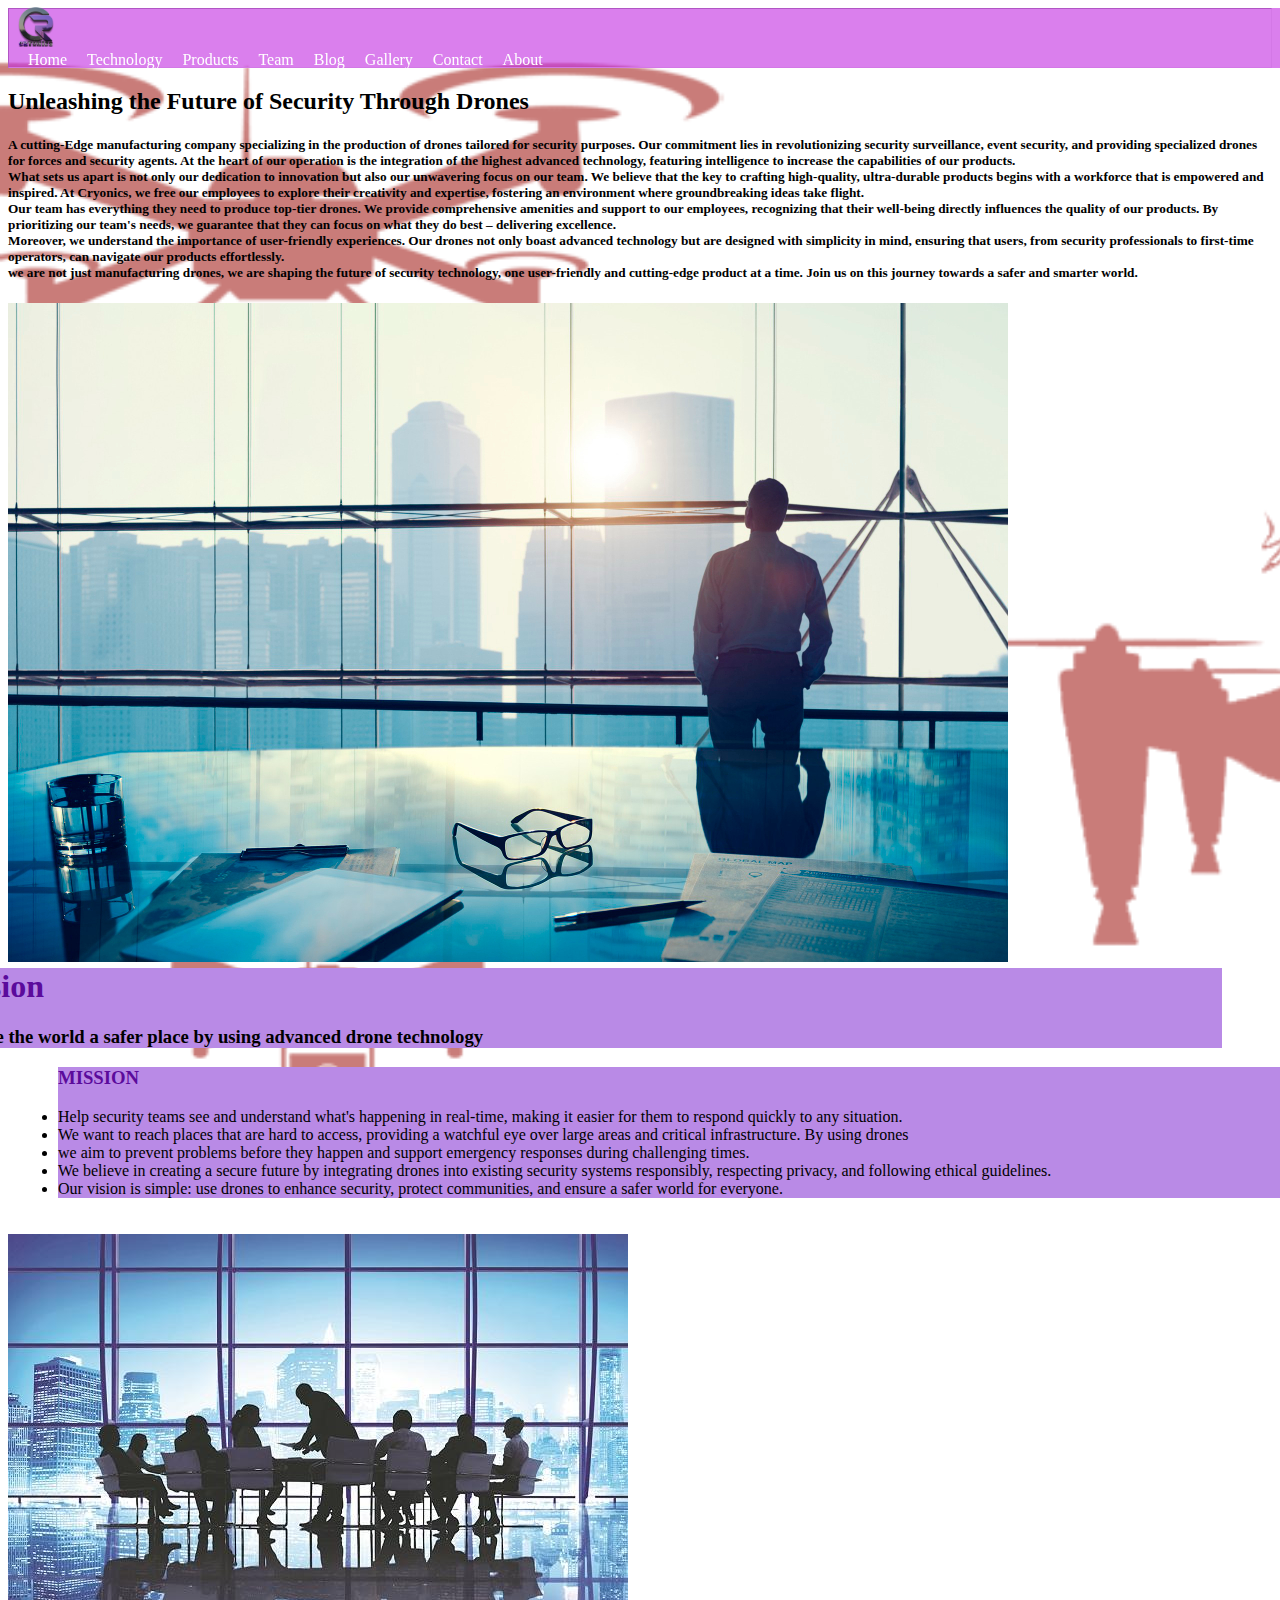
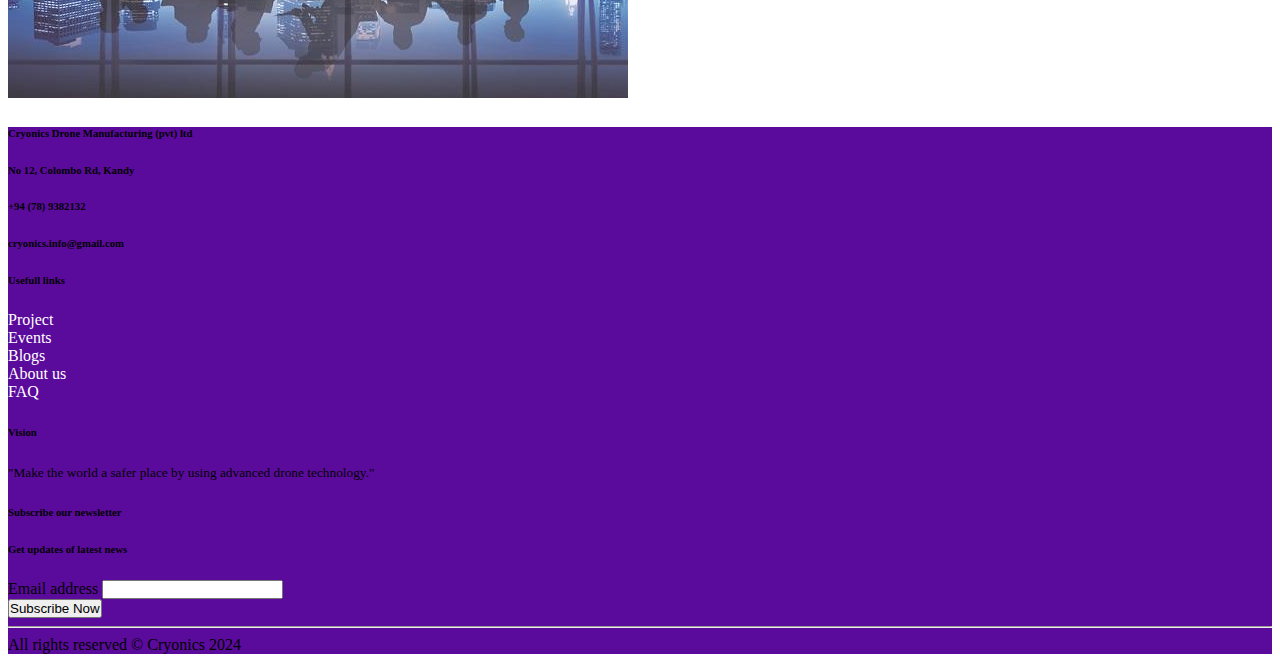
<file: about.html>
<!DOCTYPE html>
<html lang="en">
    <head>
        <meta charset="UTF-8">
        <meta name="viewport" content="width=device-width, initial-scale=1.0">
        <link
            rel="stylesheet"
            href="https://cdn.jsdelivr.net/npm/bootstrap@5.3.2/dist/css/bootstrap.min.css"
            integrity="sha384-T3c6CoIi6uLrA9TneNEoa7RxnatzjcDSCmG1MXxSR1GAsXEV/Dwwykc2MPK8M2HN"
            crossorigin="anonymous"
        >
        <link rel="stylesheet" href="style.css">
        <title>Cryonics | Home</title>
    </head>
    <body class="about-body">
        <div class="container-fluid">
            <!-- NAVIGATION BAR AND HERO -->
            <div class="row bg-dark">
                <div class="navigation-bar">
                    <div class="container d-flex justify-content-between">
                        <div class="navigation-brand">
                            <img src="./res/img/logo.png" alt="">
                        </div>
                        <ul class="navigation-list">
                            <li class="navigation-item">
                                <a href="index.html" class="navigation-link">Home</a>
                            </li>
                            <li class="navigation-item">
                                <a href="tech.html" class="navigation-link">Technology</a>
                            </li>
                            <li class="navigation-item">
                                <a href="product.html" class="navigation-link">Products</a>
                            </li>
                            <li class="navigation-item">
                                <a href="team.html" class="navigation-link">Team</a>
                            </li>
                            <li class="navigation-item">
                                <a href="blog.html" class="navigation-link">Blog</a>
                            </li>
                            <li class="navigation-item">
                                <a href="media.html" class="navigation-link">Gallery</a>
                            </li>
                            <li class="navigation-item">
                                <a href="contact.html" class="navigation-link">Contact</a>
                            </li>
                            <li class="navigation-item">
                                <a href="about.html" class="navigation-link">About</a>
                            </li>
                        </ul>
                    </div>
                </div>
            </div>
            <hr style="height: 60px;">
            <div class="container-fluid p-0 g-0 py-3 about-page">
                <!-- DESCRIPTION -->
                <div class="row justify-content-center">
                    <div class="col-12 col-lg-9 col-xxl-6 bg-white bg-opacity-50 p-2 rounded-4">
                        <h2 class="text-center">
                            Unleashing the Future of Security Through Drones
                        </h2>
                        <h5>
                            A cutting-Edge manufacturing company specializing in the production of drones tailored for security purposes. Our commitment lies in revolutionizing security surveillance, event security, and providing specialized drones for forces and security agents. At the heart of our operation is the integration of the highest advanced technology, featuring intelligence to increase the capabilities of our products.
                            <br>
                            What sets us apart is not only our dedication to innovation but also our unwavering focus on our team. We believe that the key to crafting high-quality, ultra-durable products begins with a workforce that is empowered and inspired. At Cryonics, we free our employees to explore their creativity and expertise, fostering an environment where groundbreaking ideas take flight.
                            <br>
                            Our team has everything they need to produce top-tier drones. We provide comprehensive amenities and support to our employees, recognizing that their well-being directly influences the quality of our products. By prioritizing our team's needs, we guarantee that they can focus on what they do best – delivering excellence.
                            <br>
                            Moreover, we understand the importance of user-friendly experiences. Our drones not only boast advanced technology but are designed with simplicity in mind, ensuring that users, from security professionals to first-time operators, can navigate our products effortlessly.
                            <br>
                            we are not just manufacturing drones, we are shaping the future of security technology, one user-friendly and cutting-edge product at a time. Join us on this journey towards a safer and smarter world.
                        </h5>
                    </div>
                </div>
                <!-- VISION -->
                <div class="row mt-5 justify-content-center">
                    <div class="col-12 col-xl-10 col-xxl-9 p-3">
                        <div class="row align-items-center">
                            <div class="col-12 col-md-3">
                                <img src="/res/img/vision.jpg" alt="" class="img-fluid">
                            </div>
                            <div class="col-12 col-md-9 vision" style="background-color: rgb(185, 138, 230);">
                                <h1 class="title">Vision</h1>
                                <h3 class="text-white">Make the world a safer place by using advanced drone technology</h3>
                            </div>
                        </div>
                    </div>
                </div>
                <!-- MISSION -->
                <div class="row mt-5 justify-content-center">
                    <div class="col-12 col-xl-10 col-xxl-9 p-3">
                        <div class="row align-items-center">
                            <div class="col-12 col-md-9 mission" style="background-color: rgb(185, 138, 230);">
                                <h3 class="title">MISSION</h3>
                                <ul class="text-white">
                                    <li>Help security teams see and understand what's happening in real-time, making it easier for them to respond quickly to any situation. </li>
                                    <li>We want to reach places that are hard to access, providing a watchful eye over large areas and critical infrastructure. By using drones</li>
                                    <li>we aim to prevent problems before they happen and support emergency responses during challenging times. </li>
                                    <li>We believe in creating a secure future by integrating drones into existing security systems responsibly, respecting privacy, and following ethical guidelines. </li>
                                    <li>Our vision is simple: use drones to enhance security, protect communities, and ensure a safer world for everyone.</li>
                                </ul>
                            </div>
                            <div class="col-9 col-md-3">
                                <img src="./res/img/mission.jpg" alt="" class="img-fluid">
                            </div>
                        </div>


                    </div>
                </div>
            </div>
            <!-- FOOTER -->
            <div class="row mt-5 footer pt-3 pb-3 justify-content-center">
                <div class="col-12 col-xxl-10">
                    <div class="row justify-content-center">
                        <div class="col-12 col-md-4 col-lg-4 text-white">
                            <div class="p-1">
                                <h6>Cryonics Drone Manufacturing (pvt) ltd</h6>
                                <h6 class="text-white">No 12, Colombo Rd, Kandy</h6>
                                <h6 class="text-white">
                                    <i class="fa fa-phone"></i>
                                    +94 (78) 9382132
                                </h6>
                                <h6 class="text-white">
                                    <i class="fa fa-phone"></i>
                                    cryonics.info@gmail.com
                                </h6>
                            </div>
                        </div>
                        <div class="col-12 col-md-3 col-lg-2 text-white">
                            <h6>Usefull links</h6>
                            <ul class="list-unstyled ms-2">
                                <li>
                                    <a href="" class="footer-link">Project</a>
                                </li>
                                <li>
                                    <a href="" class="footer-link">Events</a>
                                </li>
                                <li>
                                    <a href="" class="footer-link">Blogs</a>
                                </li>
                                <li>
                                    <a href="" class="footer-link">About us</a>
                                </li>
                                <li>
                                    <a href="" class="footer-link">FAQ</a>
                                </li>
                            </ul>
                        </div>
                        <div class="col-12 col-md-3 col-lg-3 text-white d-none d-lg-block">
                            <h6>Vision</h6>
                            <small>
                                "Make the world a safer place by using advanced drone technology."
                            </small>
                        </div>
                        <div class="col-12 col-md-5 col-lg-3 text-white">
                            <h6>Subscribe our newsletter</h6>
                            <h6 class="text-white-50">Get updates of latest news</h6>
                            <div class="col-12 col-lg-9">
                                <div class="mb-3">
                                    <label for="" class="form-label">Email address</label>
                                    <input type="email" class="form-control form-control-sm ">
                                </div>
                                <div class="d-grid">
                                    <button class="btn btn-secondary btn-sm">Subscribe Now</button>
                                </div>
                            </div>
                        </div>
                        <hr class="border border-white">
                        <div class="col-12 text-white text-center">
                            All rights reserved &copy; Cryonics 2024
                        </div>
                    </div>
                </div>
            </div>
        </div>
        <script src="https://cdn.jsdelivr.net/npm/bootstrap@5.3.2/dist/js/bootstrap.bundle.min.js"></script>
    </body>
</html>
</file>
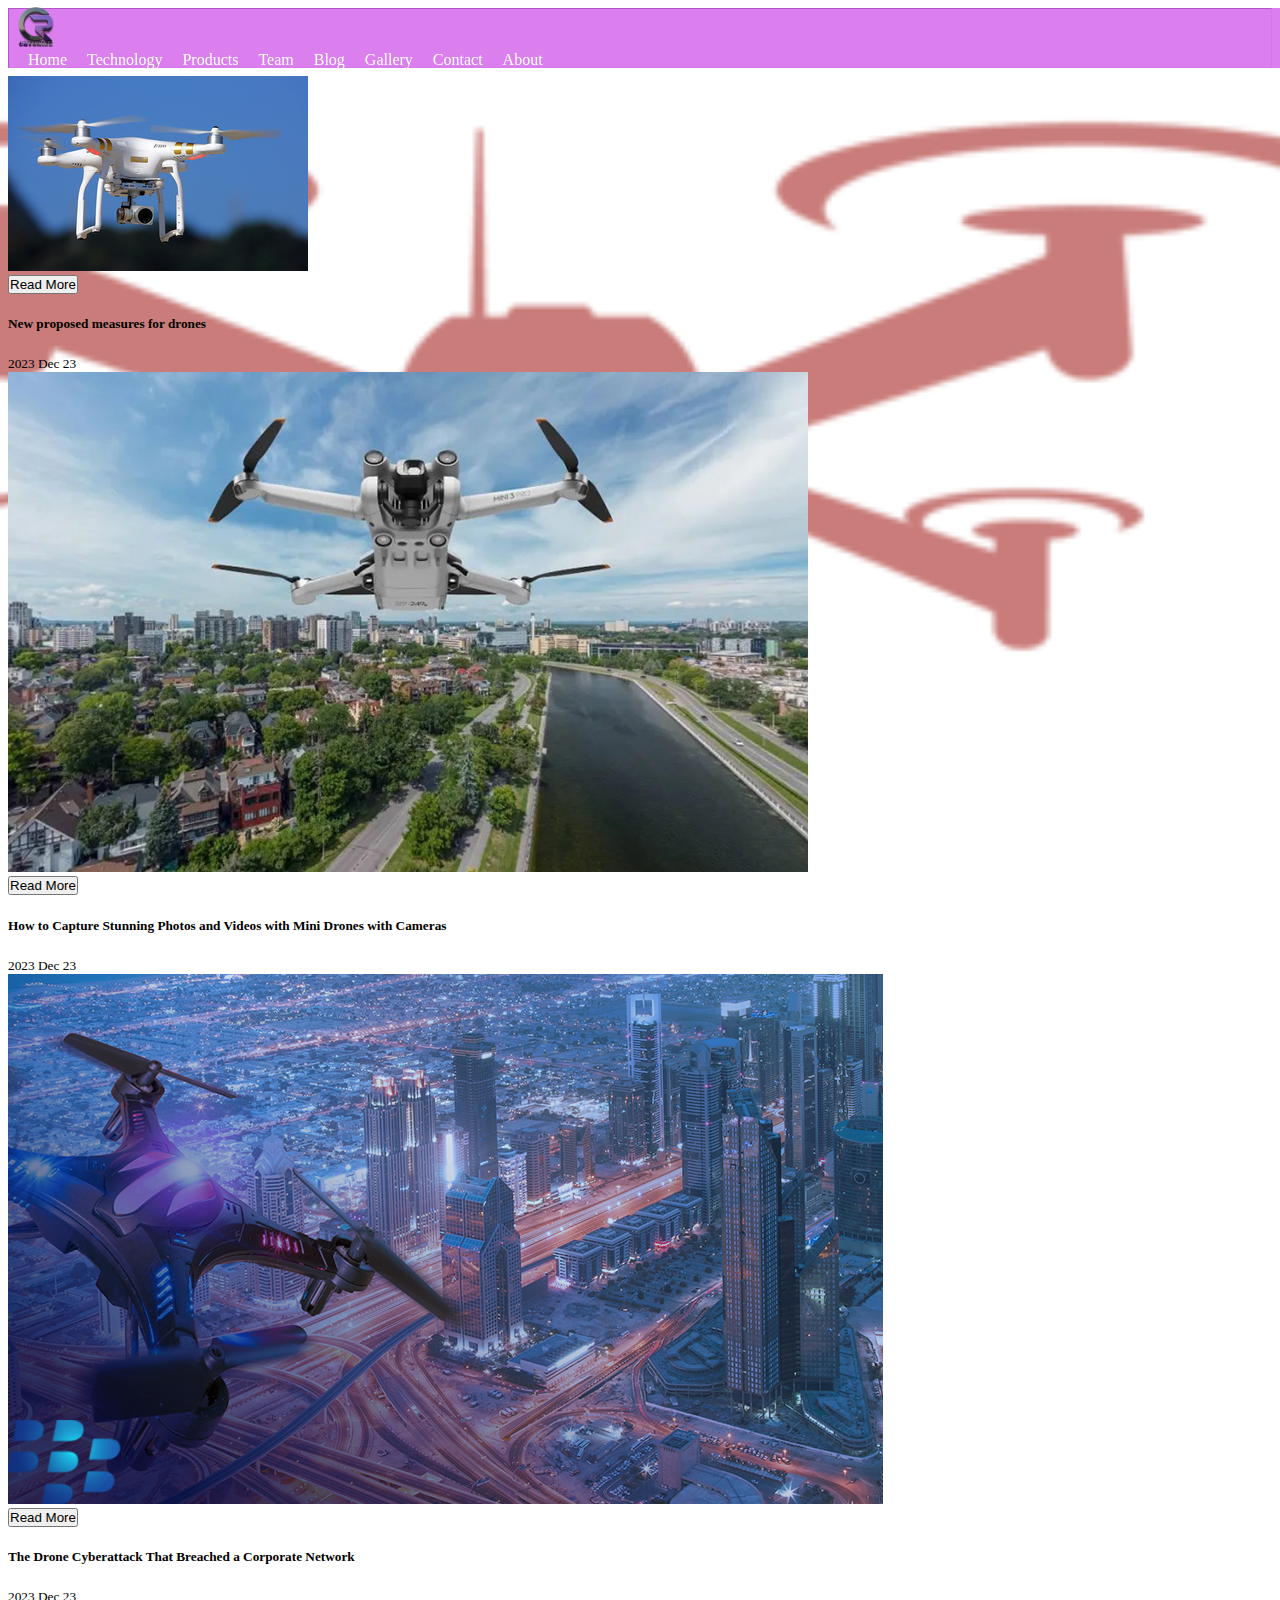
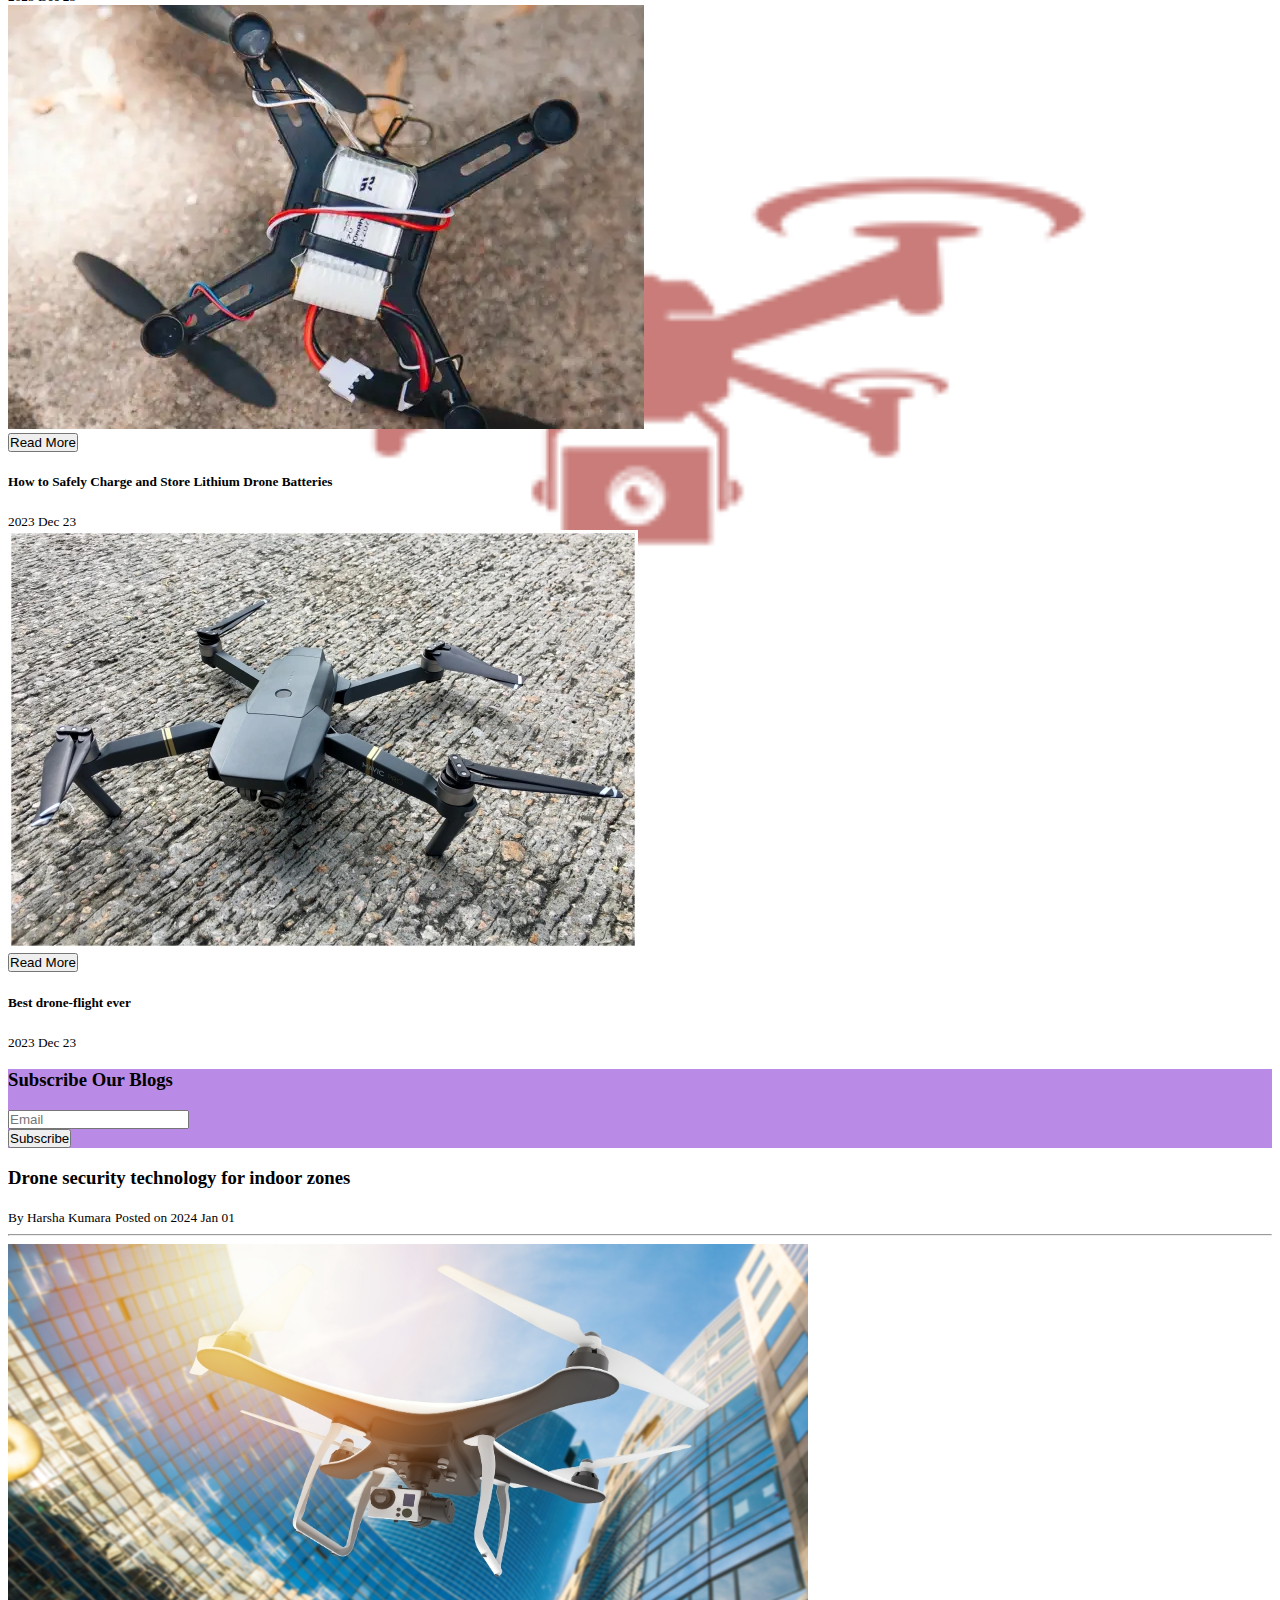
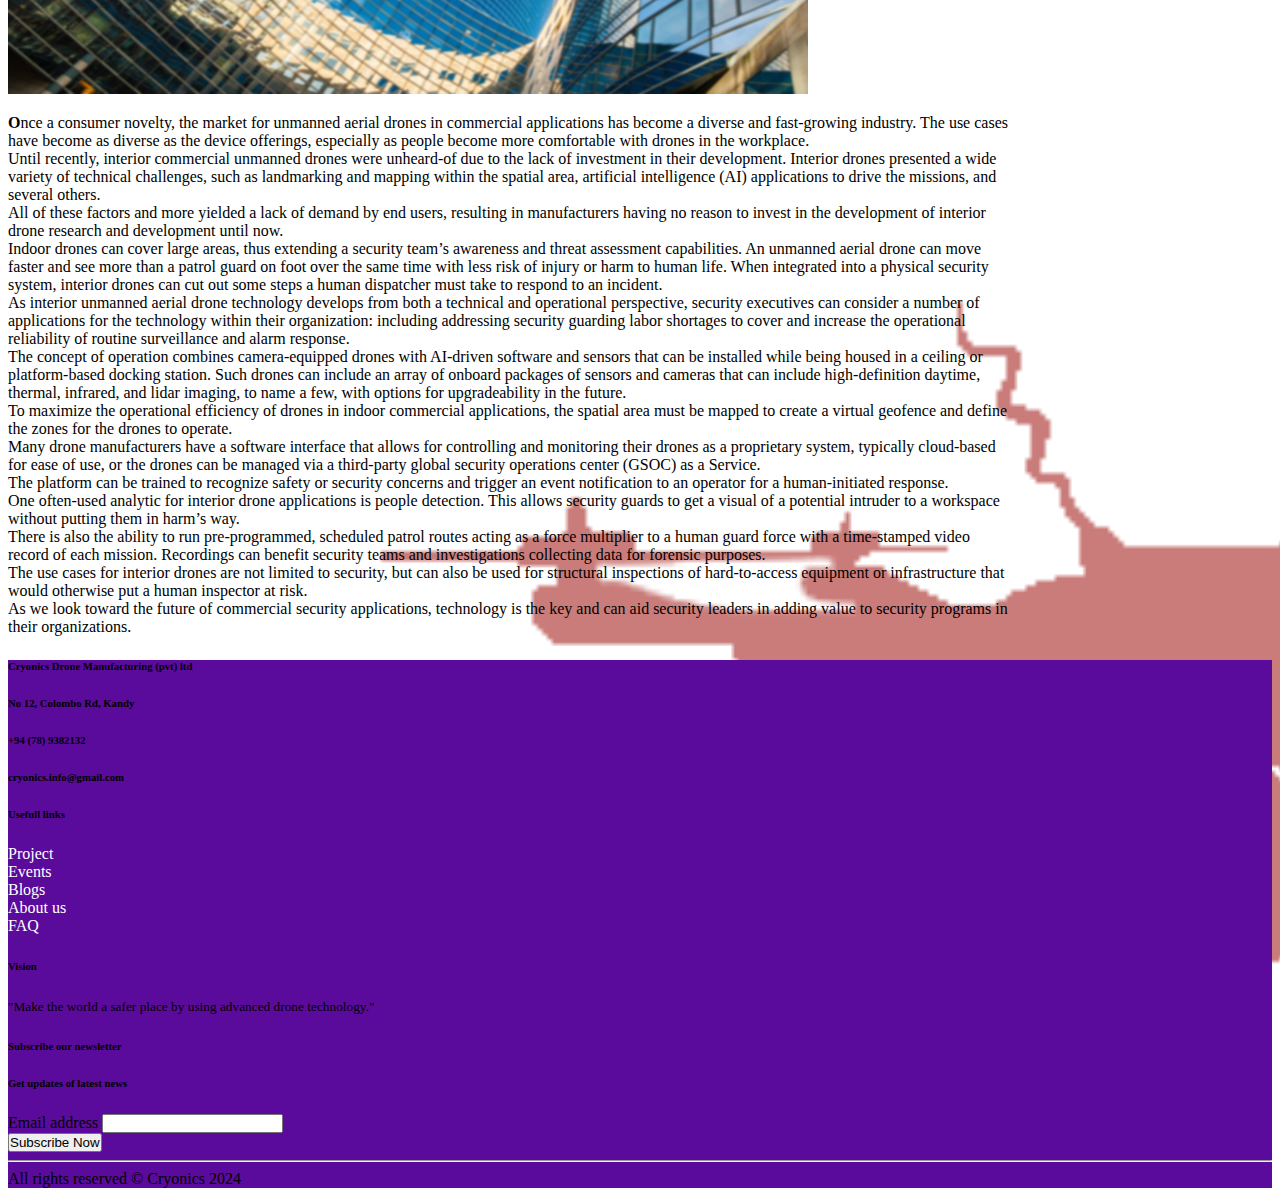
<file: blog.html>
<!DOCTYPE html>
<html lang="en">
    <head>
        <meta charset="UTF-8">
        <meta name="viewport" content="width=device-width, initial-scale=1.0">
        <link
            rel="stylesheet"
            href="https://cdn.jsdelivr.net/npm/bootstrap@5.3.2/dist/css/bootstrap.min.css"
            integrity="sha384-T3c6CoIi6uLrA9TneNEoa7RxnatzjcDSCmG1MXxSR1GAsXEV/Dwwykc2MPK8M2HN"
            crossorigin="anonymous"
        >
        <link rel="stylesheet" href="style.css">
        <title>Cryonics | Home</title>
    </head>
    <body class="about-body">
        <div class="container-fluid">
            <!-- NAVIGATION BAR AND HERO -->
            <div class="row bg-dark">
                <div class="navigation-bar">
                    <div class="container d-flex justify-content-between">
                        <div class="navigation-brand">
                            <img src="./res/img/logo.png" alt="">
                        </div>
                        <ul class="navigation-list">
                            <li class="navigation-item">
                                <a href="index.html" class="navigation-link">Home</a>
                            </li>
                            <li class="navigation-item">
                                <a href="tech.html" class="navigation-link">Technology</a>
                            </li>
                            <li class="navigation-item">
                                <a href="product.html" class="navigation-link">Products</a>
                            </li>
                            <li class="navigation-item">
                                <a href="team.html" class="navigation-link">Team</a>
                            </li>
                            <li class="navigation-item">
                                <a href="blog.html" class="navigation-link">Blog</a>
                            </li>
                            <li class="navigation-item">
                                <a href="media.html" class="navigation-link">Gallery</a>
                            </li>
                            <li class="navigation-item">
                                <a href="contact.html" class="navigation-link">Contact</a>
                            </li>
                            <li class="navigation-item">
                                <a href="about.html" class="navigation-link">About</a>
                            </li>
                        </ul>
                    </div>
                </div>
            </div>
            <hr style="height: 60px;">
            <!-- TOP SHOWCASE -->
            <div class="container about-page bg-white bg-opacity-50 rounded-5">
                <div class="row align-items-stretch">
                    <!-- LEFT -->
                    <div class="col-12 col-md-5 col-lg-3">
                        <div class="row h-100">
                            <div class="card text-white">
                                <img src="./res/img/blog1.jpg" class="card-img" alt="...">
                                <div class="card-img-overlay">
                                    <button class="btn btn-dark btn-sm">Read More</button>
                                    <h5 class="card-title">New proposed measures for drones</h5>
                                    <small class="card-text">2023 Dec 23</small>
                                </div>
                            </div>
                            <div class="card text-white">
                                <img src="./res/img/blog2.jpg" class="card-img" alt="...">
                                <div class="card-img-overlay">
                                    <button class="btn btn-dark btn-sm">Read More</button>
                                    <h5 class="card-title">How to Capture Stunning Photos and Videos with Mini Drones with Cameras</h5>
                                    <small class="card-text">2023 Dec 23</small>
                                </div>
                            </div>
                        </div>
                    </div>
                    <div class="col-12 col-md-7 col-lg-6">
                        <div class="card bg-dark text-white">
                            <img src="./res/img/blog3.jpg" class="card-img" alt="...">
                            <div class="card-img-overlay">
                                <button class="btn btn-dark btn-sm">Read More</button>
                                <h5 class="card-title">The Drone Cyberattack That Breached a Corporate Network</h5>
                                <small class="card-text">2023 Dec 23</small>
                            </div>
                        </div>
                    </div>
                    <!-- RIGHT -->
                    <div class="col-12 col-md-5 col-lg-3 d-none d-lg-block">
                        <div class="row h-100">
                            <div class="card text-white">
                                <img src="./res/img/blog4.jpg" class="card-img" alt="...">
                                <div class="card-img-overlay">
                                    <button class="btn btn-dark btn-sm">Read More</button>
                                    <h5 class="card-title">How to Safely Charge and Store Lithium Drone Batteries</h5>
                                    <small class="card-text">2023 Dec 23</small>
                                </div>
                            </div>
                            <div class="card text-white">
                                <img src="./res/img/blog5.jpg" class="card-img" alt="...">
                                <div class="card-img-overlay">
                                    <button class="btn btn-dark btn-sm">Read More</button>
                                    <h5 class="card-title">Best drone-flight ever</h5>
                                    <small class="card-text">2023 Dec 23</small>
                                </div>
                            </div>
                        </div>
                    </div>
                </div>
            </div>
            <!-- SUBSCRIBE BLOG -->
            <div class="row p-2 border border-1 border-dark mt-4 mb-4 pb-4" style="background-color: rgb(185, 138, 230);">
                <div class="col-12">
                    <h3 class="text-center">Subscribe Our Blogs</h3>
                    <div class="col-12">
                        <div class="row text-white">
                            <div class="col-md-1"></div>
                            <div class="col-12 col-md-6">
                                <input type="email" class="form-control" placeholder="Email">
                            </div>
                            <div class="col-12 col-md-2">
                                <button class="btn btn-light">Subscribe</button>
                            </div>
                            <div class="col-md-3">
                                <div class="d-flex">
                                    <i class="fa fa-facebook"></i>
                                    <i class="fa fa-facebook"></i>
                                    <i class="fa fa-facebook"></i>
                                </div>
                            </div>
                        </div>
                    </div>
                </div>
            </div>
            <!-- BLOG AREA -->
            <div class="container mt-5">
                <div class="row bg-white bg-opacity-75 justify-content-center">
                    <h3>Drone security technology for indoor zones</h3>
                    <small class="text-muted">By Harsha Kumara</small>
                    <small>Posted on 2024 Jan 01</small>
                    <hr>
                    <img src="./res/img/blog6.jpg" class="img-fluid" style="max-width: 800px;">
                    <p style="max-width: 1000px; font-size: 20;">
                        <b>O</b>nce a consumer novelty, the market for unmanned aerial drones in commercial applications has become a diverse and fast-growing industry. The use cases have become as diverse as the device offerings, especially as people become more comfortable with drones in the workplace.
                        <br>
                        Until recently, interior commercial unmanned drones were unheard-of due to the lack of investment in their development. Interior drones presented a wide variety of technical challenges, such as landmarking and mapping within the spatial area, artificial intelligence (AI) applications to drive the missions, and several others.
                        <br>
                        All of these factors and more yielded a lack of demand by end users, resulting in manufacturers having no reason to invest in the development of interior drone research and development until now.
                        <br>
                        Indoor drones can cover large areas, thus extending a security team’s awareness and threat assessment capabilities. An unmanned aerial drone can move faster and see more than a patrol guard on foot over the same time with less risk of injury or harm to human life. When integrated into a physical security system, interior drones can cut out some steps a human dispatcher must take to respond to an incident.
                        <br>
                        As interior unmanned aerial drone technology develops from both a technical and operational perspective, security executives can consider a number of applications for the technology within their organization: including addressing security guarding labor shortages to cover and increase the operational reliability of routine surveillance and alarm response.
                        <br>
                        The concept of operation combines camera-equipped drones with AI-driven software and sensors that can be installed while being housed in a ceiling or platform-based docking station. Such drones can include an array of onboard packages of sensors and cameras that can include high-definition daytime, thermal, infrared, and lidar imaging, to name a few, with options for upgradeability in the future.
                        <br>
                        To maximize the operational efficiency of drones in indoor commercial applications, the spatial area must be mapped to create a virtual geofence and define the zones for the drones to operate.
                        <br>
                        Many drone manufacturers have a software interface that allows for controlling and monitoring their drones as a proprietary system, typically cloud-based for ease of use, or the drones can be managed via a third-party global security operations center (GSOC) as a Service.
                        <br>
                        The platform can be trained to recognize safety or security concerns and trigger an event notification to an operator for a human-initiated response.
                        <br>
                        One often-used analytic for interior drone applications is people detection. This allows security guards to get a visual of a potential intruder to a workspace without putting them in harm’s way.
                        <br>
                        There is also the ability to run pre-programmed, scheduled patrol routes acting as a force multiplier to a human guard force with a time-stamped video record of each mission. Recordings can benefit security teams and investigations collecting data for forensic purposes.
                        <br>
                        The use cases for interior drones are not limited to security, but can also be used for structural inspections of hard-to-access equipment or infrastructure that would otherwise put a human inspector at risk.
                        <br>
                        As we look toward the future of commercial security applications, technology is the key and can aid security leaders in adding value to security programs in their organizations.
                    </p>
                </div>
            </div>
            <!-- FOOTER -->
            <div class="row mt-5 footer pt-3 pb-3 justify-content-center">
                <div class="col-12 col-xxl-10">
                    <div class="row justify-content-center">
                        <div class="col-12 col-md-4 col-lg-4 text-white">
                            <div class="p-1">
                                <h6>Cryonics Drone Manufacturing (pvt) ltd</h6>
                                <h6 class="text-white">No 12, Colombo Rd, Kandy</h6>
                                <h6 class="text-white">
                                    <i class="fa fa-phone"></i>
                                    +94 (78) 9382132
                                </h6>
                                <h6 class="text-white">
                                    <i class="fa fa-phone"></i>
                                    cryonics.info@gmail.com
                                </h6>
                            </div>
                        </div>
                        <div class="col-12 col-md-3 col-lg-2 text-white">
                            <h6>Usefull links</h6>
                            <ul class="list-unstyled ms-2">
                                <li>
                                    <a href="" class="footer-link">Project</a>
                                </li>
                                <li>
                                    <a href="" class="footer-link">Events</a>
                                </li>
                                <li>
                                    <a href="" class="footer-link">Blogs</a>
                                </li>
                                <li>
                                    <a href="" class="footer-link">About us</a>
                                </li>
                                <li>
                                    <a href="" class="footer-link">FAQ</a>
                                </li>
                            </ul>
                        </div>
                        <div class="col-12 col-md-3 col-lg-3 text-white d-none d-lg-block">
                            <h6>Vision</h6>
                            <small>
                                "Make the world a safer place by using advanced drone technology."
                            </small>
                        </div>
                        <div class="col-12 col-md-5 col-lg-3 text-white">
                            <h6>Subscribe our newsletter</h6>
                            <h6 class="text-white-50">Get updates of latest news</h6>
                            <div class="col-12 col-lg-9">
                                <div class="mb-3">
                                    <label for="" class="form-label">Email address</label>
                                    <input type="email" class="form-control form-control-sm ">
                                </div>
                                <div class="d-grid">
                                    <button class="btn btn-secondary btn-sm">Subscribe Now</button>
                                </div>
                            </div>
                        </div>
                        <hr class="border border-white">
                        <div class="col-12 text-white text-center">
                            All rights reserved &copy; Cryonics 2024
                        </div>
                    </div>
                </div>
            </div>
            <script src="https://cdn.jsdelivr.net/npm/bootstrap@5.3.2/dist/js/bootstrap.bundle.min.js"></script>
        </body>
    </html>
</file>
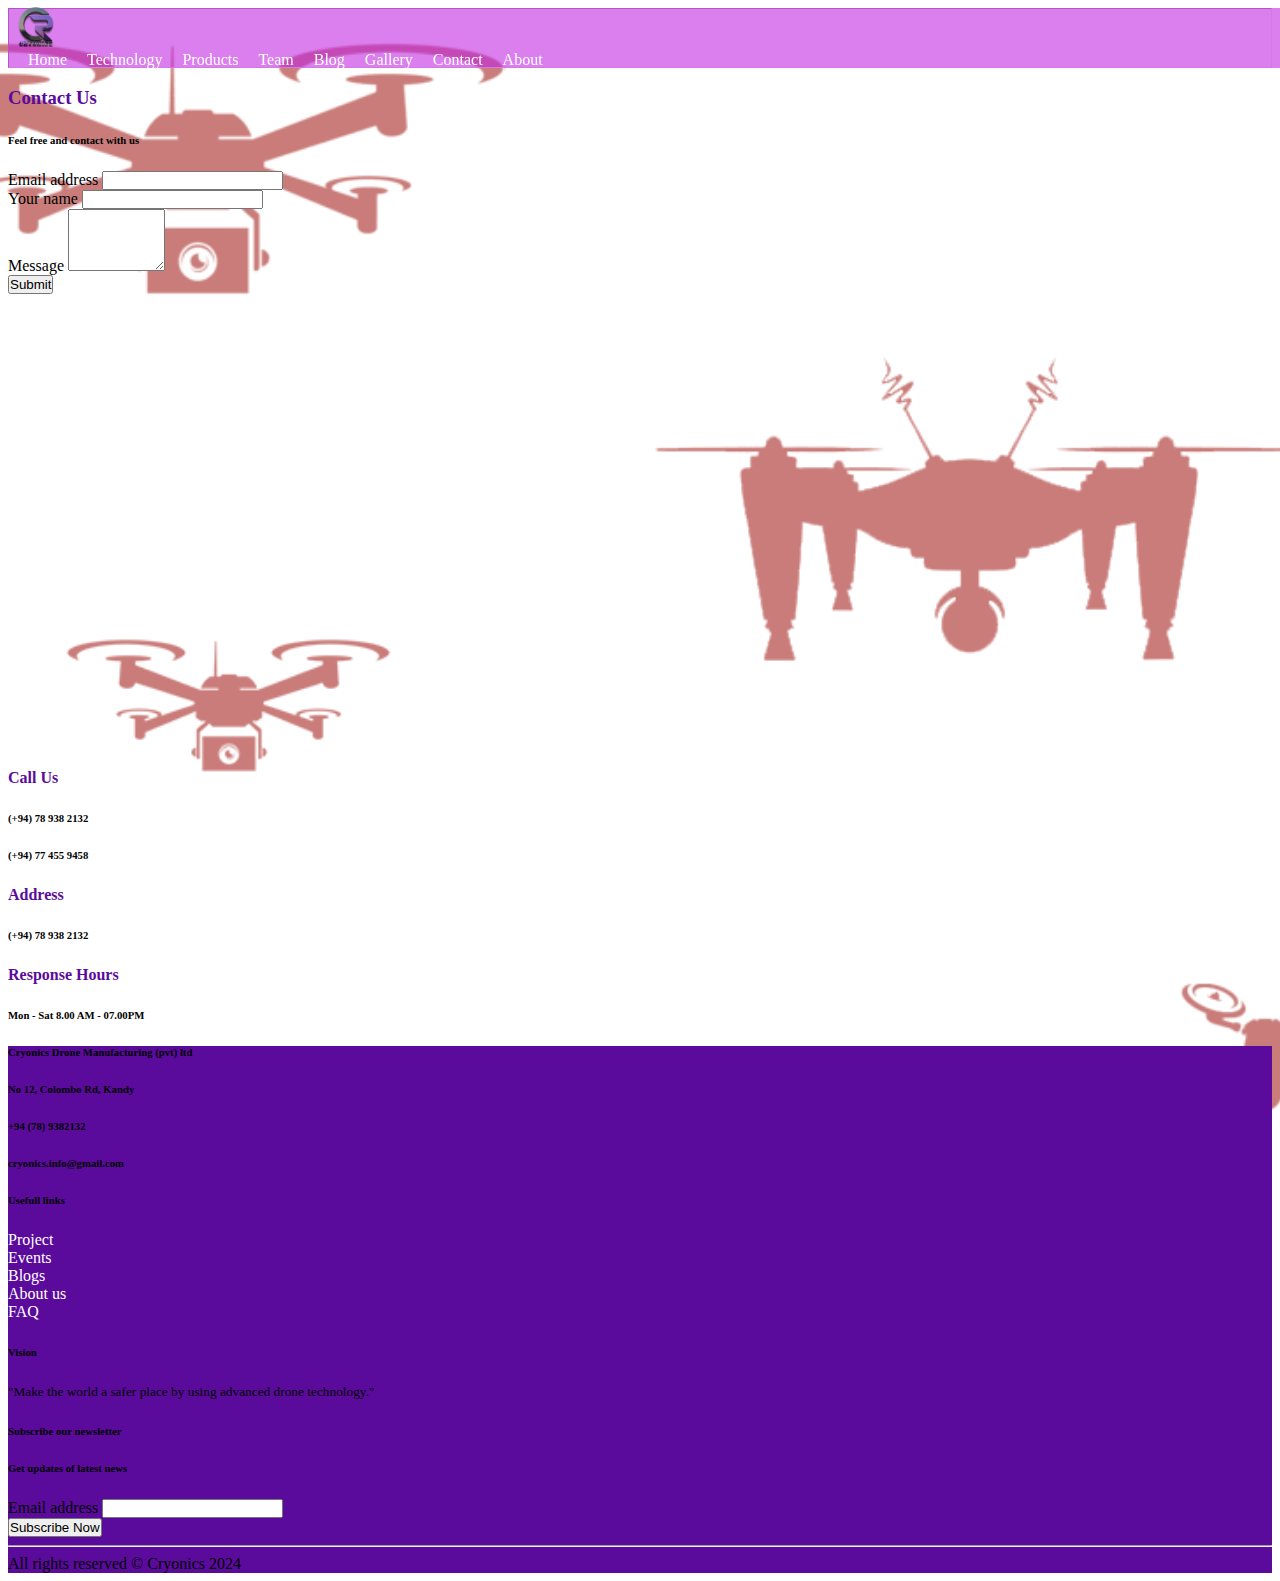
<file: contact.html>
<!DOCTYPE html>
<html lang="en">
    <head>
        <meta charset="UTF-8">
        <meta name="viewport" content="width=device-width, initial-scale=1.0">
        <link
            rel="stylesheet"
            href="https://cdn.jsdelivr.net/npm/bootstrap@5.3.2/dist/css/bootstrap.min.css"
            integrity="sha384-T3c6CoIi6uLrA9TneNEoa7RxnatzjcDSCmG1MXxSR1GAsXEV/Dwwykc2MPK8M2HN"
            crossorigin="anonymous"
        >
        <link rel="stylesheet" href="style.css">
        <title>Cryonics | Home</title>
    </head>
    <body class="about-body">
        <div class="container-fluid">
            <!-- NAVIGATION BAR AND HERO -->
            <div class="row bg-dark">
                <div class="navigation-bar">
                    <div class="container d-flex justify-content-between">
                        <div class="navigation-brand">
                            <img src="./res/img/logo.png" alt="">
                        </div>
                        <ul class="navigation-list">
                            <li class="navigation-item">
                                <a href="index.html" class="navigation-link">Home</a>
                            </li>
                            <li class="navigation-item">
                                <a href="tech.html" class="navigation-link">Technology</a>
                            </li>
                            <li class="navigation-item">
                                <a href="product.html" class="navigation-link">Products</a>
                            </li>
                            <li class="navigation-item">
                                <a href="team.html" class="navigation-link">Team</a>
                            </li>
                            <li class="navigation-item">
                                <a href="blog.html" class="navigation-link">Blog</a>
                            </li>
                            <li class="navigation-item">
                                <a href="media.html" class="navigation-link">Gallery</a>
                            </li>
                            <li class="navigation-item">
                                <a href="contact.html" class="navigation-link">Contact</a>
                            </li>
                            <li class="navigation-item">
                                <a href="about.html" class="navigation-link">About</a>
                            </li>
                        </ul>
                    </div>
                </div>
            </div>
            <hr style="height: 60px;">
            <div class="container p-0 g-0 py-3 about-page bg-white bg-opacity-50">
                <div class="row">
                    <div class="col-12 col-lg-6">
                        <h3 class=" title">Contact Us</h3>
                        <h6 class="text-muted ">Feel free and contact with us</h6>
                        <div class="row p-2 border rounded-3 align-items-center">
                            <div class="col-12">
                                <div class="mb-3">
                                    <label for="" class="form-label">Email address</label>
                                    <input type="email" class="form-control">
                                </div>
                                <div class="mb-3">
                                    <label for="" class="form-label">Your name</label>
                                    <input type="text" class="form-control">
                                </div>
                                <div class="mb-3">
                                    <label for="" class="form-label">Message</label>
                                    <textarea
                                        name=""
                                        id=""
                                        cols="10"
                                        rows="4"
                                        class="form-control"
                                    ></textarea>
                                </div>
                                <div class="d-grid">
                                    <button class="btn btn-dark">Submit</button>
                                </div>
                            </div>
                        </div>
                    </div>
                    <div class="col-12 col-lg-4">
                        <iframe src="https://www.google.com/maps/embed?pb=!1m18!1m12!1m3!1d31660.211944001618!2d80.60518186540763!3d7.294587402082205!2m3!1f0!2f0!3f0!3m2!1i1024!2i768!4f13.1!3m3!1m2!1s0x3ae366266498acd3%3A0x411a3818a1e03c35!2sKandy!5e0!3m2!1sen!2slk!4v1705041416182!5m2!1sen!2slk" width="600" height="450" style="border:0;" allowfullscreen="" loading="lazy" referrerpolicy="no-referrer-when-downgrade"></iframe>
                    </div>
                   <div class="col-12 mt-3">
                    <div class="row gap-2 justify-content-center">
                        <div class="card" style="max-width: 18rem;">
                            <h4 class="title">Call Us</h4>
                            <h6>(+94) 78 938 2132</h6>
                            <h6>(+94) 77 455 9458</h6>
                        </div>
                        <div class="card" style="max-width: 18rem;">
                            <h4 class="title">Address</h4>
                            <h6>(+94) 78 938 2132</h6>
                        </div>
                        <div class="card" style="max-width: 18rem;">
                            <h4 class="title">Response Hours</h4>
                            <h6>Mon - Sat 8.00 AM - 07.00PM</h6>
                        </div>
                    </div>
                   </div>
                </div>
                
            </div>
            <!-- FOOTER -->
            <div class="row mt-5 footer pt-3 pb-3 justify-content-center">
                <div class="col-12 col-xxl-10">
                    <div class="row justify-content-center">
                        <div class="col-12 col-md-4 col-lg-4 text-white">
                            <div class="p-1">
                                <h6>Cryonics Drone Manufacturing (pvt) ltd</h6>
                                <h6 class="text-white">No 12, Colombo Rd, Kandy</h6>
                                <h6 class="text-white">
                                    <i class="fa fa-phone"></i>
                                    +94 (78) 9382132
                                </h6>
                                <h6 class="text-white">
                                    <i class="fa fa-phone"></i>
                                    cryonics.info@gmail.com
                                </h6>
                            </div>
                        </div>
                        <div class="col-12 col-md-3 col-lg-2 text-white">
                            <h6>Usefull links</h6>
                            <ul class="list-unstyled ms-2">
                                <li>
                                    <a href="" class="footer-link">Project</a>
                                </li>
                                <li>
                                    <a href="" class="footer-link">Events</a>
                                </li>
                                <li>
                                    <a href="" class="footer-link">Blogs</a>
                                </li>
                                <li>
                                    <a href="" class="footer-link">About us</a>
                                </li>
                                <li>
                                    <a href="" class="footer-link">FAQ</a>
                                </li>
                            </ul>
                        </div>
                        <div class="col-12 col-md-3 col-lg-3 text-white d-none d-lg-block">
                            <h6>Vision</h6>
                            <small>
                                "Make the world a safer place by using advanced drone technology."
                            </small>
                        </div>
                        <div class="col-12 col-md-5 col-lg-3 text-white">
                            <h6>Subscribe our newsletter</h6>
                            <h6 class="text-white-50">Get updates of latest news</h6>
                            <div class="col-12 col-lg-9">
                                <div class="mb-3">
                                    <label for="" class="form-label">Email address</label>
                                    <input type="email" class="form-control form-control-sm ">
                                </div>
                                <div class="d-grid">
                                    <button class="btn btn-secondary btn-sm">Subscribe Now</button>
                                </div>
                            </div>
                        </div>
                        <hr class="border border-white">
                        <div class="col-12 text-white text-center">
                            All rights reserved &copy; Cryonics 2024
                        </div>
                    </div>
                </div>
            </div>
        </div>
        <script src="https://cdn.jsdelivr.net/npm/bootstrap@5.3.2/dist/js/bootstrap.bundle.min.js"></script>
    </body>
</html>
</file>
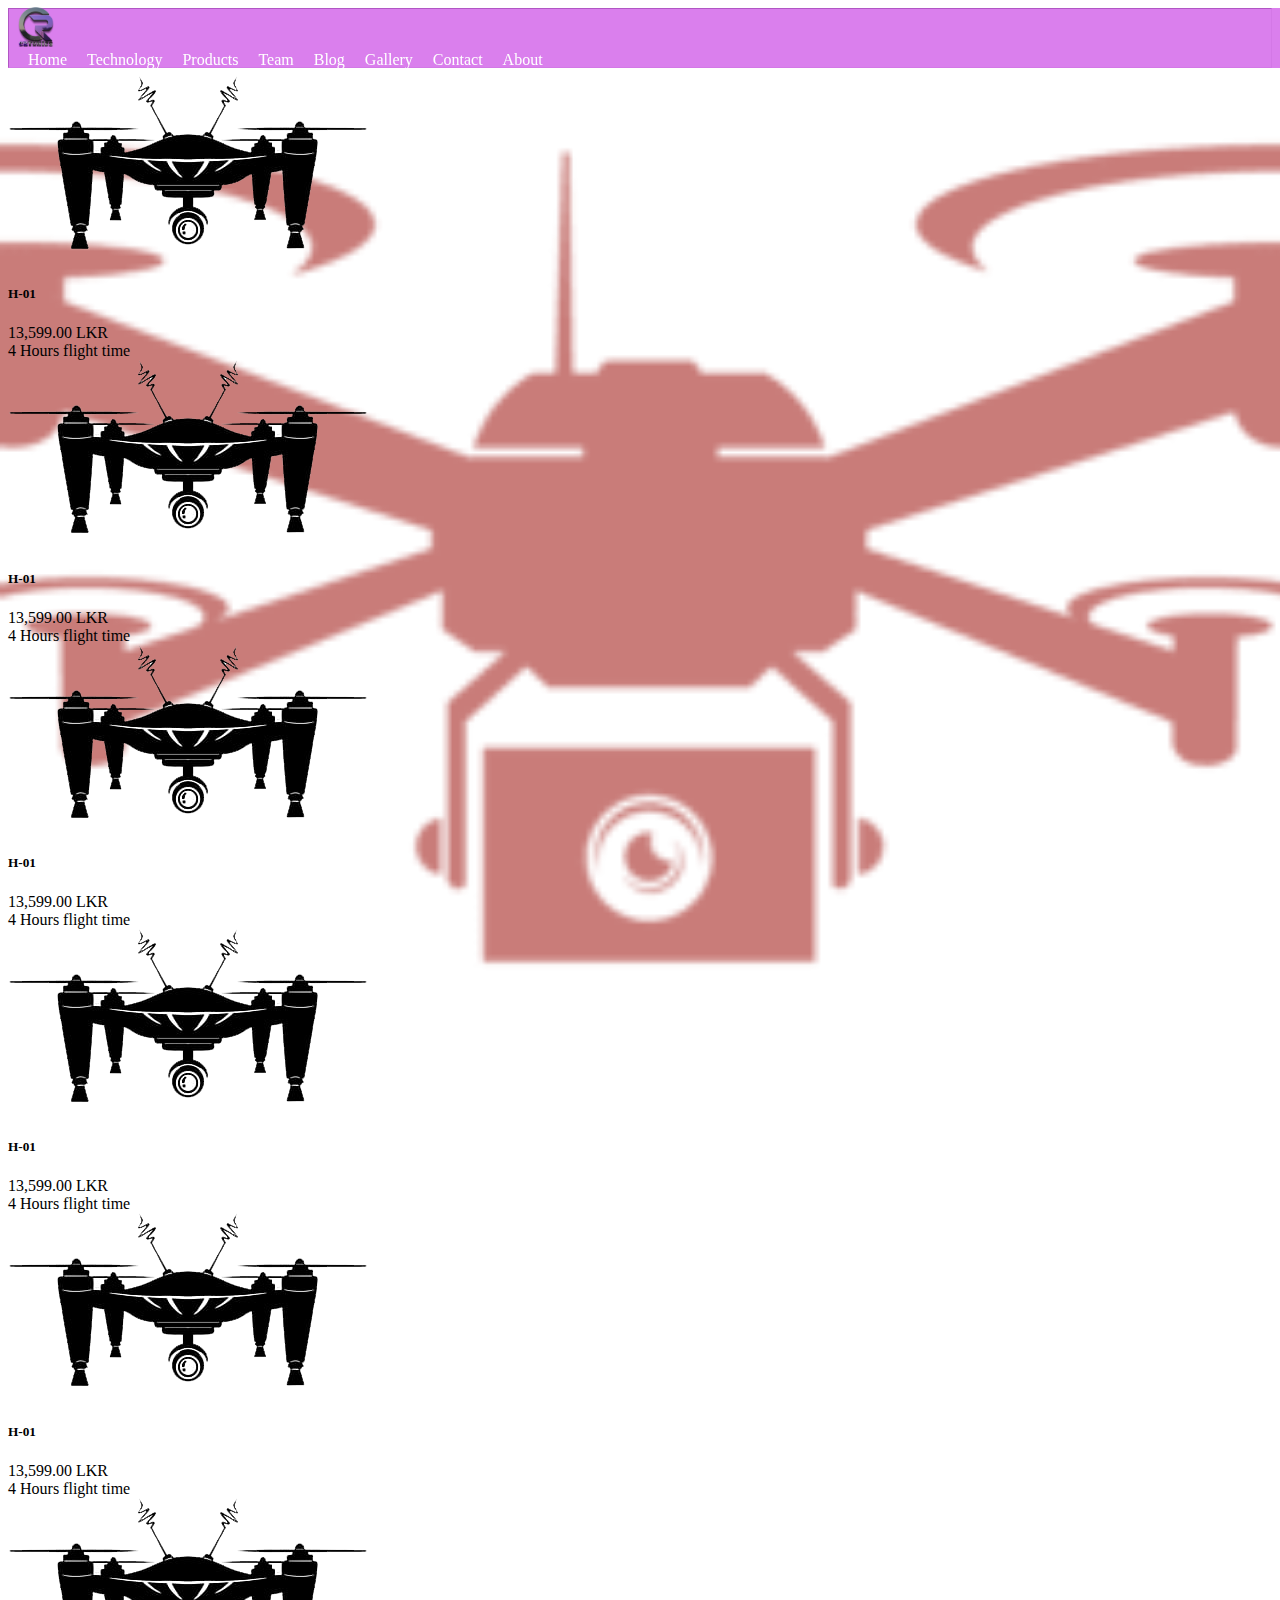
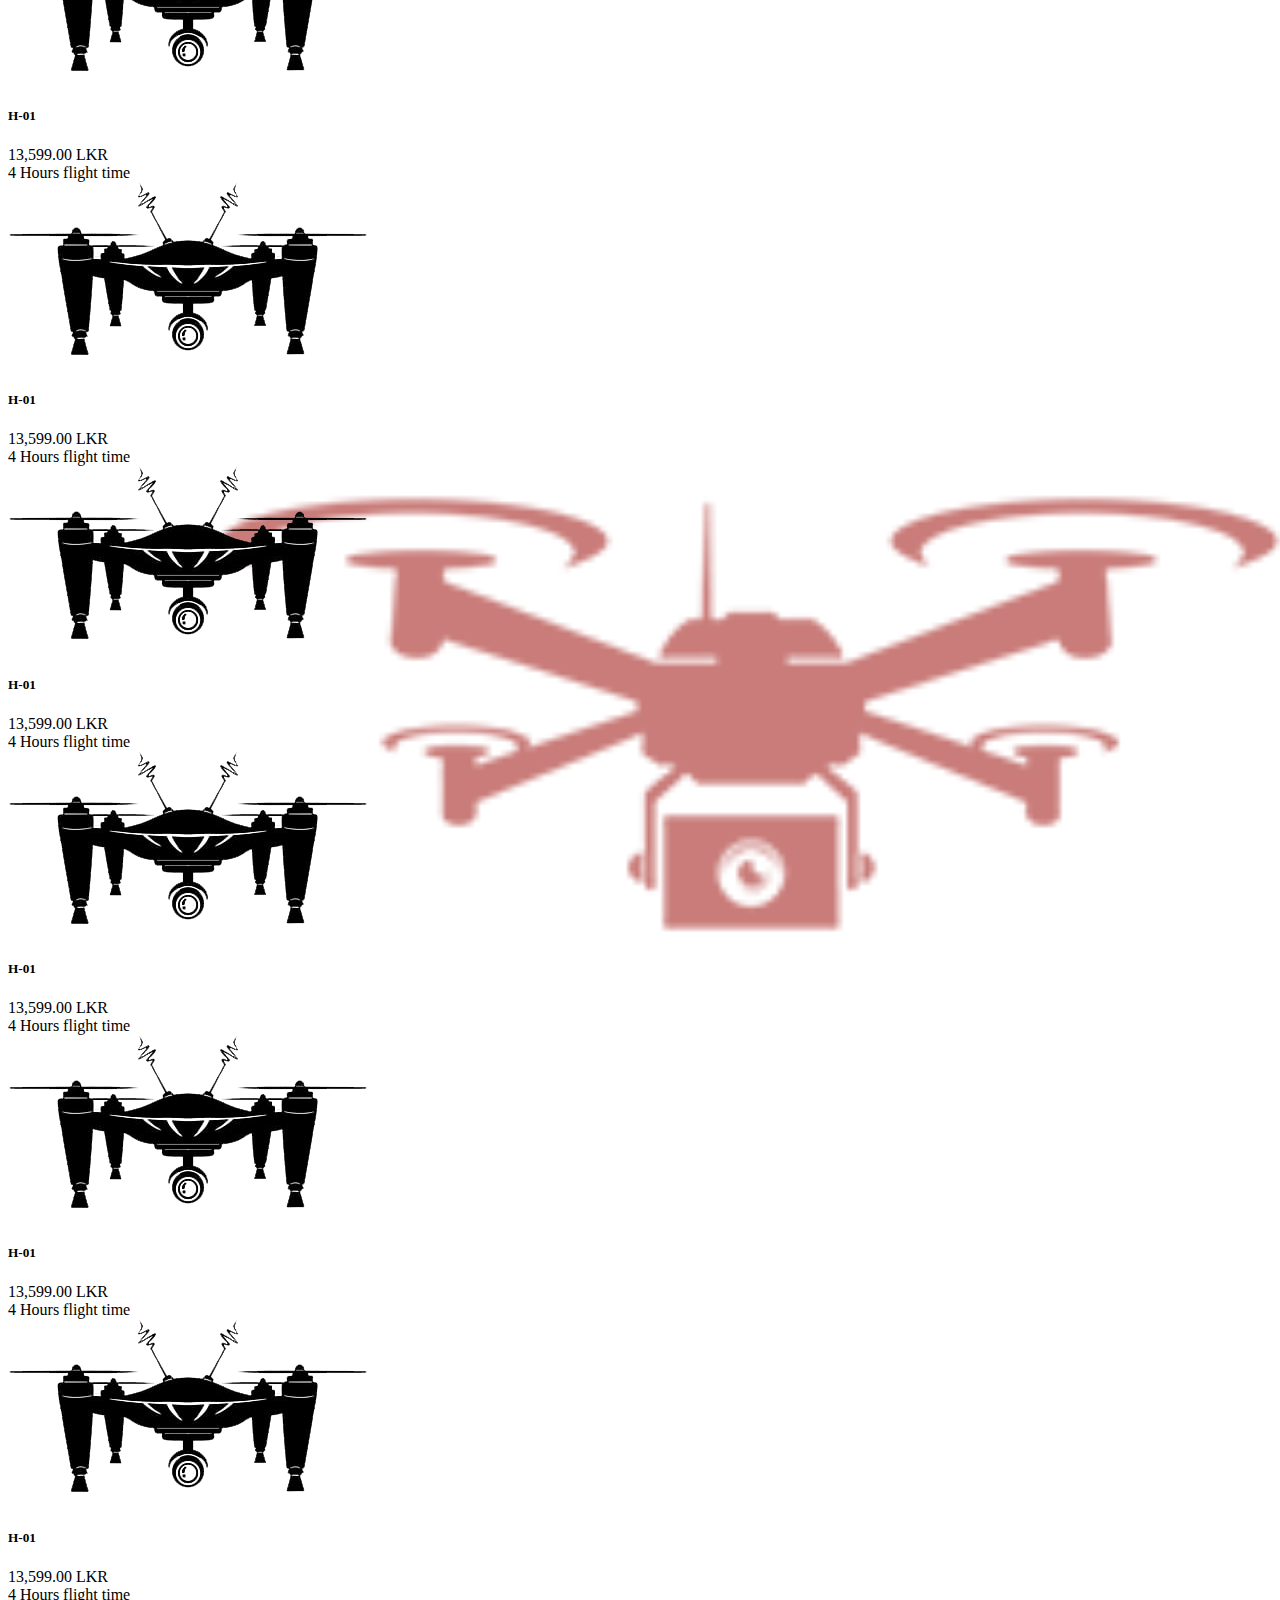
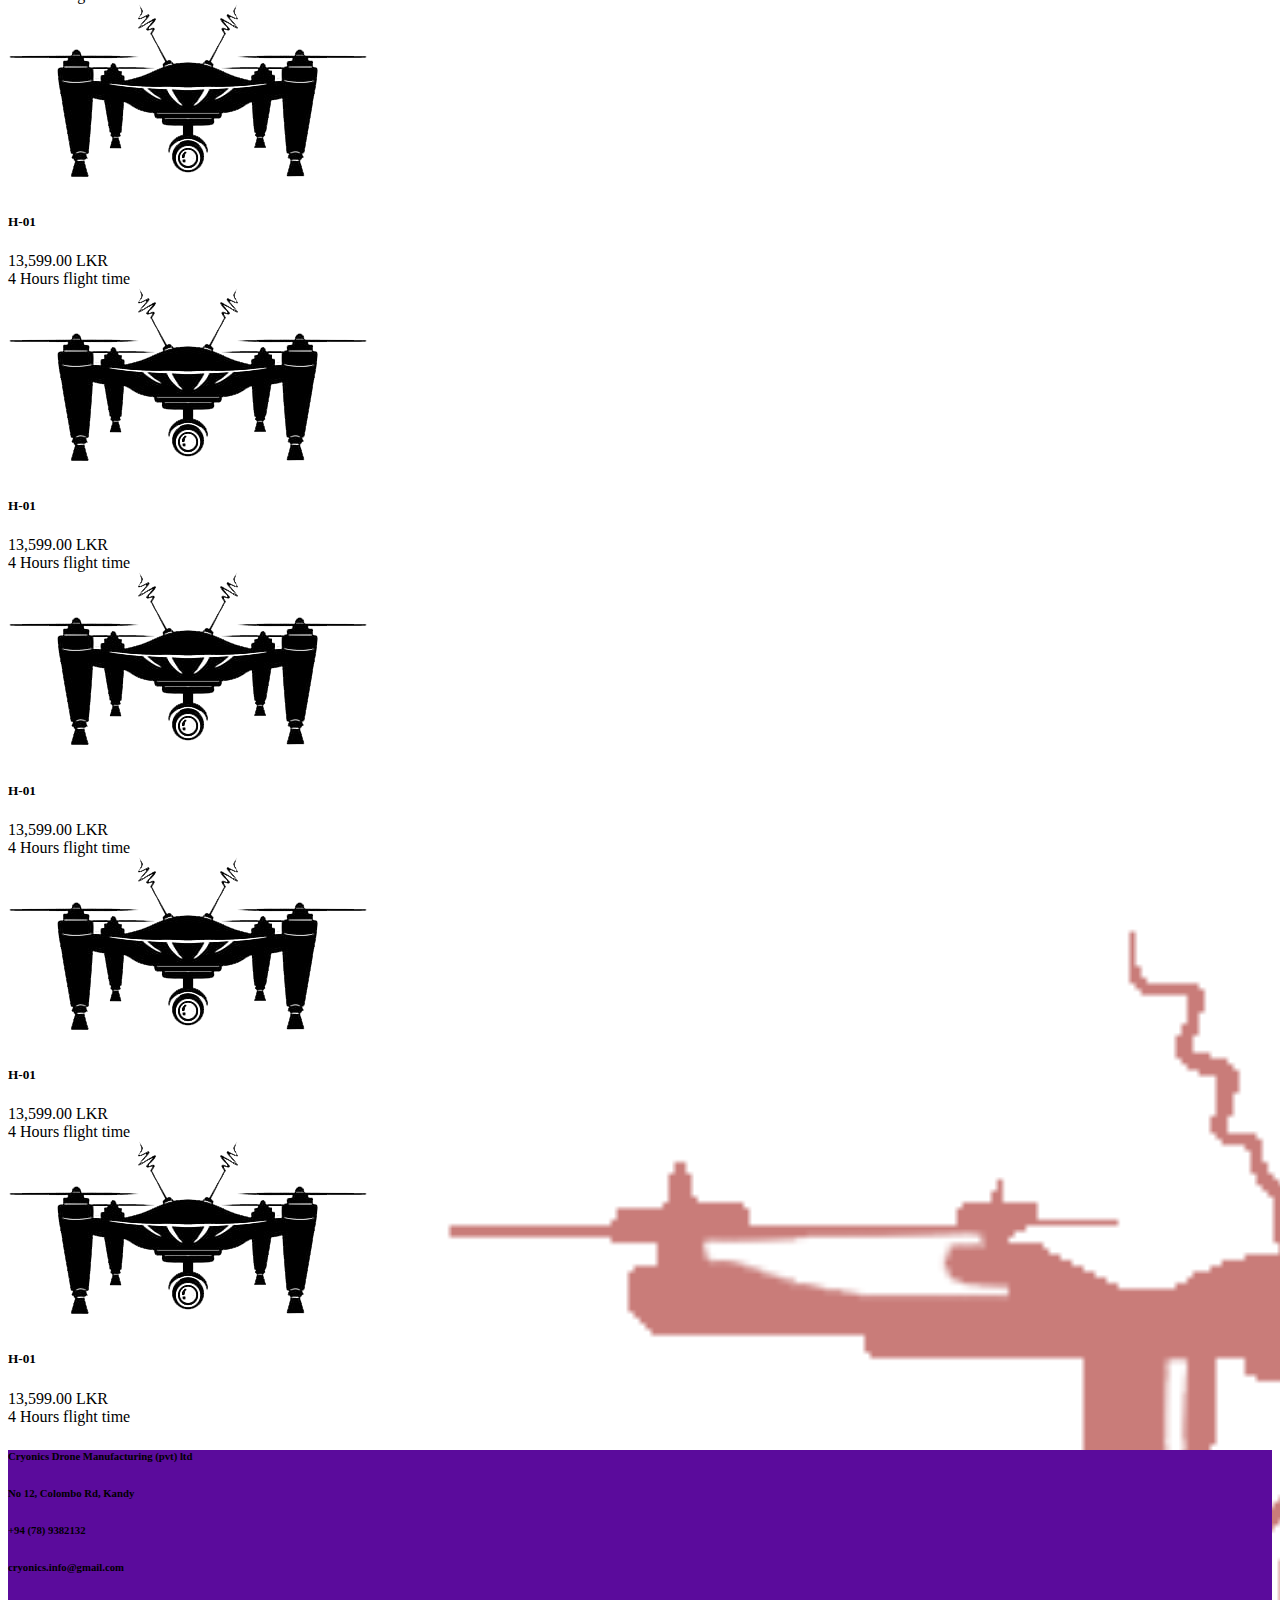
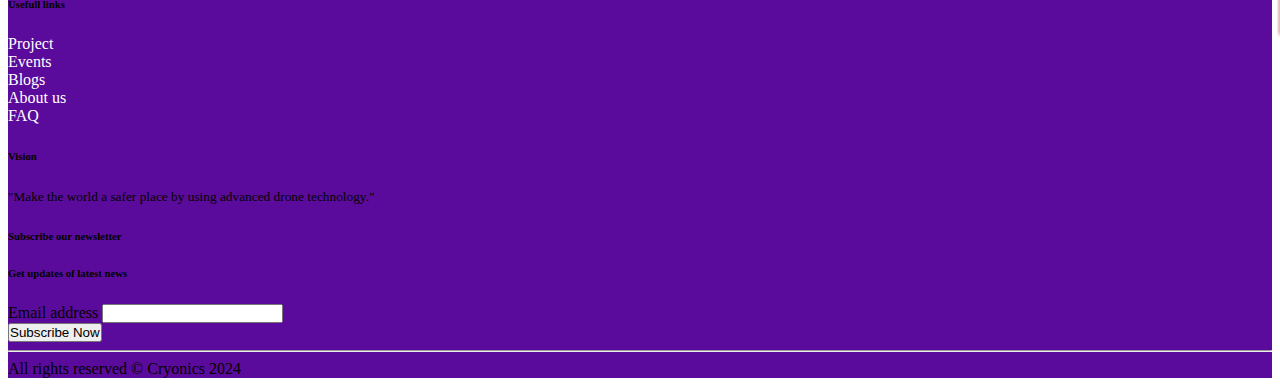
<file: product.html>
<!DOCTYPE html>
<html lang="en">

<head>
    <meta charset="UTF-8">
    <meta name="viewport" content="width=device-width, initial-scale=1.0">
    <link rel="stylesheet" href="https://cdn.jsdelivr.net/npm/bootstrap@5.3.2/dist/css/bootstrap.min.css"
        integrity="sha384-T3c6CoIi6uLrA9TneNEoa7RxnatzjcDSCmG1MXxSR1GAsXEV/Dwwykc2MPK8M2HN" crossorigin="anonymous">
    <link rel="stylesheet" href="style.css">
    <title>Cryonics | Home</title>
</head>

<body class="about-body">
    <div class="container-fluid">
        <!-- NAVIGATION BAR AND HERO -->
        <div class="row bg-dark">
            <div class="navigation-bar">
                <div class="container d-flex justify-content-between">
                    <div class="navigation-brand">
                        <img src="./res/img/logo.png" alt="">
                    </div>
                    <ul class="navigation-list">
                        <li class="navigation-item">
                            <a href="index.html" class="navigation-link">Home</a>
                        </li>
                        <li class="navigation-item">
                            <a href="tech.html" class="navigation-link">Technology</a>
                        </li>
                        <li class="navigation-item">
                            <a href="product.html" class="navigation-link">Products</a>
                        </li>
                        <li class="navigation-item">
                            <a href="team.html" class="navigation-link">Team</a>
                        </li>
                        <li class="navigation-item">
                            <a href="blog.html" class="navigation-link">Blog</a>
                        </li>
                        <li class="navigation-item">
                            <a href="media.html" class="navigation-link">Gallery</a>
                        </li>
                        <li class="navigation-item">
                            <a href="contact.html" class="navigation-link">Contact</a>
                        </li>
                        <li class="navigation-item">
                            <a href="about.html" class="navigation-link">About</a>
                        </li>
                    </ul>
                </div>
            </div>
        </div>
        <hr style="height: 60px;">
        <div class="row mt-4">
            <div class="col-10 offset-1 col-lg-4 col-xl-2">
                <div class="row">
                    <div class="card" style="width: 18rem;">
                        <img src="./res/img/vector1.png" class="card-img-top" alt="...">
                        <div class="card-body">
                            <h5 class="card-title">H-01</h5>
                            <span class="card-text">13,599.00 LKR</span>
                            <br>
                            <span>4 Hours flight time</span>
                        </div>
                    </div>
                </div>
            </div>


            <div class="col-10 offset-1 col-lg-4 col-xl-2">
                <div class="row">
                    <div class="card" style="width: 18rem;">
                        <img src="./res/img/vector1.png" class="card-img-top" alt="...">
                        <div class="card-body">
                            <h5 class="card-title">H-01</h5>
                            <span class="card-text">13,599.00 LKR</span>
                            <br>
                            <span>4 Hours flight time</span>
                        </div>
                    </div>
                </div>
            </div>
            <div class="col-10 offset-1 col-lg-4 col-xl-2">
                <div class="row">
                    <div class="card" style="width: 18rem;">
                        <img src="./res/img/vector1.png" class="card-img-top" alt="...">
                        <div class="card-body">
                            <h5 class="card-title">H-01</h5>
                            <span class="card-text">13,599.00 LKR</span>
                            <br>
                            <span>4 Hours flight time</span>
                        </div>
                    </div>
                </div>
            </div>
            <div class="col-10 offset-1 col-lg-4 col-xl-2">
                <div class="row">
                    <div class="card" style="width: 18rem;">
                        <img src="./res/img/vector1.png" class="card-img-top" alt="...">
                        <div class="card-body">
                            <h5 class="card-title">H-01</h5>
                            <span class="card-text">13,599.00 LKR</span>
                            <br>
                            <span>4 Hours flight time</span>
                        </div>
                    </div>
                </div>
            </div>

        </div>

        <div class="row mt-4">
            <div class="col-10 offset-1 col-lg-4 col-xl-2">
                <div class="row">
                    <div class="card" style="width: 18rem;">
                        <img src="./res/img/vector1.png" class="card-img-top" alt="...">
                        <div class="card-body">
                            <h5 class="card-title">H-01</h5>
                            <span class="card-text">13,599.00 LKR</span>
                            <br>
                            <span>4 Hours flight time</span>
                        </div>
                    </div>
                </div>
            </div>


            <div class="col-10 offset-1 col-lg-4 col-xl-2">
                <div class="row">
                    <div class="card" style="width: 18rem;">
                        <img src="./res/img/vector1.png" class="card-img-top" alt="...">
                        <div class="card-body">
                            <h5 class="card-title">H-01</h5>
                            <span class="card-text">13,599.00 LKR</span>
                            <br>
                            <span>4 Hours flight time</span>
                        </div>
                    </div>
                </div>
            </div>
            <div class="col-10 offset-1 col-lg-4 col-xl-2">
                <div class="row">
                    <div class="card" style="width: 18rem;">
                        <img src="./res/img/vector1.png" class="card-img-top" alt="...">
                        <div class="card-body">
                            <h5 class="card-title">H-01</h5>
                            <span class="card-text">13,599.00 LKR</span>
                            <br>
                            <span>4 Hours flight time</span>
                        </div>
                    </div>
                </div>
            </div>
            <div class="col-10 offset-1 col-lg-4 col-xl-2">
                <div class="row">
                    <div class="card" style="width: 18rem;">
                        <img src="./res/img/vector1.png" class="card-img-top" alt="...">
                        <div class="card-body">
                            <h5 class="card-title">H-01</h5>
                            <span class="card-text">13,599.00 LKR</span>
                            <br>
                            <span>4 Hours flight time</span>
                        </div>
                    </div>
                </div>
            </div>

        </div>

        <div class="row mt-4">
            <div class="col-10 offset-1 col-lg-4 col-xl-2">
                <div class="row">
                    <div class="card" style="width: 18rem;">
                        <img src="./res/img/vector1.png" class="card-img-top" alt="...">
                        <div class="card-body">
                            <h5 class="card-title">H-01</h5>
                            <span class="card-text">13,599.00 LKR</span>
                            <br>
                            <span>4 Hours flight time</span>
                        </div>
                    </div>
                </div>
            </div>


            <div class="col-10 offset-1 col-lg-4 col-xl-2">
                <div class="row">
                    <div class="card" style="width: 18rem;">
                        <img src="./res/img/vector1.png" class="card-img-top" alt="...">
                        <div class="card-body">
                            <h5 class="card-title">H-01</h5>
                            <span class="card-text">13,599.00 LKR</span>
                            <br>
                            <span>4 Hours flight time</span>
                        </div>
                    </div>
                </div>
            </div>
            <div class="col-10 offset-1 col-lg-4 col-xl-2">
                <div class="row">
                    <div class="card" style="width: 18rem;">
                        <img src="./res/img/vector1.png" class="card-img-top" alt="...">
                        <div class="card-body">
                            <h5 class="card-title">H-01</h5>
                            <span class="card-text">13,599.00 LKR</span>
                            <br>
                            <span>4 Hours flight time</span>
                        </div>
                    </div>
                </div>
            </div>
            <div class="col-10 offset-1 col-lg-4 col-xl-2">
                <div class="row">
                    <div class="card" style="width: 18rem;">
                        <img src="./res/img/vector1.png" class="card-img-top" alt="...">
                        <div class="card-body">
                            <h5 class="card-title">H-01</h5>
                            <span class="card-text">13,599.00 LKR</span>
                            <br>
                            <span>4 Hours flight time</span>
                        </div>
                    </div>
                </div>
            </div>

        </div>
        <div class="row mt-4">
            <div class="col-10 offset-1 col-lg-4 col-xl-2">
                <div class="row">
                    <div class="card" style="width: 18rem;">
                        <img src="./res/img/vector1.png" class="card-img-top" alt="...">
                        <div class="card-body">
                            <h5 class="card-title">H-01</h5>
                            <span class="card-text">13,599.00 LKR</span>
                            <br>
                            <span>4 Hours flight time</span>
                        </div>
                    </div>
                </div>
            </div>


            <div class="col-10 offset-1 col-lg-4 col-xl-2">
                <div class="row">
                    <div class="card" style="width: 18rem;">
                        <img src="./res/img/vector1.png" class="card-img-top" alt="...">
                        <div class="card-body">
                            <h5 class="card-title">H-01</h5>
                            <span class="card-text">13,599.00 LKR</span>
                            <br>
                            <span>4 Hours flight time</span>
                        </div>
                    </div>
                </div>
            </div>
            <div class="col-10 offset-1 col-lg-4 col-xl-2">
                <div class="row">
                    <div class="card" style="width: 18rem;">
                        <img src="./res/img/vector1.png" class="card-img-top" alt="...">
                        <div class="card-body">
                            <h5 class="card-title">H-01</h5>
                            <span class="card-text">13,599.00 LKR</span>
                            <br>
                            <span>4 Hours flight time</span>
                        </div>
                    </div>
                </div>
            </div>
            <div class="col-10 offset-1 col-lg-4 col-xl-2">
                <div class="row">
                    <div class="card" style="width: 18rem;">
                        <img src="./res/img/vector1.png" class="card-img-top" alt="...">
                        <div class="card-body">
                            <h5 class="card-title">H-01</h5>
                            <span class="card-text">13,599.00 LKR</span>
                            <br>
                            <span>4 Hours flight time</span>
                        </div>
                    </div>
                </div>
            </div>

        </div>
        <!-- FOOTER -->
        <div class="row mt-5 footer pt-3 pb-3 justify-content-center align-content-end">
            <div class="col-12 col-xxl-10">
                <div class="row justify-content-center">
                    <div class="col-12 col-md-4 col-lg-4 text-white">
                        <div class="p-1">
                            <h6>Cryonics Drone Manufacturing (pvt) ltd</h6>
                            <h6 class="text-white">No 12, Colombo Rd, Kandy</h6>
                            <h6 class="text-white">
                                <i class="fa fa-phone"></i>
                                +94 (78) 9382132
                            </h6>
                            <h6 class="text-white">
                                <i class="fa fa-phone"></i>
                                cryonics.info@gmail.com
                            </h6>
                        </div>
                    </div>
                    <div class="col-12 col-md-3 col-lg-2 text-white">
                        <h6>Usefull links</h6>
                        <ul class="list-unstyled ms-2">
                            <li>
                                <a href="" class="footer-link">Project</a>
                            </li>
                            <li>
                                <a href="" class="footer-link">Events</a>
                            </li>
                            <li>
                                <a href="" class="footer-link">Blogs</a>
                            </li>
                            <li>
                                <a href="" class="footer-link">About us</a>
                            </li>
                            <li>
                                <a href="" class="footer-link">FAQ</a>
                            </li>
                        </ul>
                    </div>
                    <div class="col-12 col-md-3 col-lg-3 text-white d-none d-lg-block">
                        <h6>Vision</h6>
                        <small>
                            "Make the world a safer place by using advanced drone technology."
                        </small>
                    </div>
                    <div class="col-12 col-md-5 col-lg-3 text-white">
                        <h6>Subscribe our newsletter</h6>
                        <h6 class="text-white-50">Get updates of latest news</h6>
                        <div class="col-12 col-lg-9">
                            <div class="mb-3">
                                <label for="" class="form-label">Email address</label>
                                <input type="email" class="form-control form-control-sm ">
                            </div>
                            <div class="d-grid">
                                <button class="btn btn-secondary btn-sm">Subscribe Now</button>
                            </div>
                        </div>
                    </div>
                    <hr class="border border-white">
                    <div class="col-12 text-white text-center">
                        All rights reserved &copy; Cryonics 2024
                    </div>
                </div>
            </div>
        </div>
        <script src="https://cdn.jsdelivr.net/npm/bootstrap@5.3.2/dist/js/bootstrap.bundle.min.js"></script>
</body>

</html>
</file>
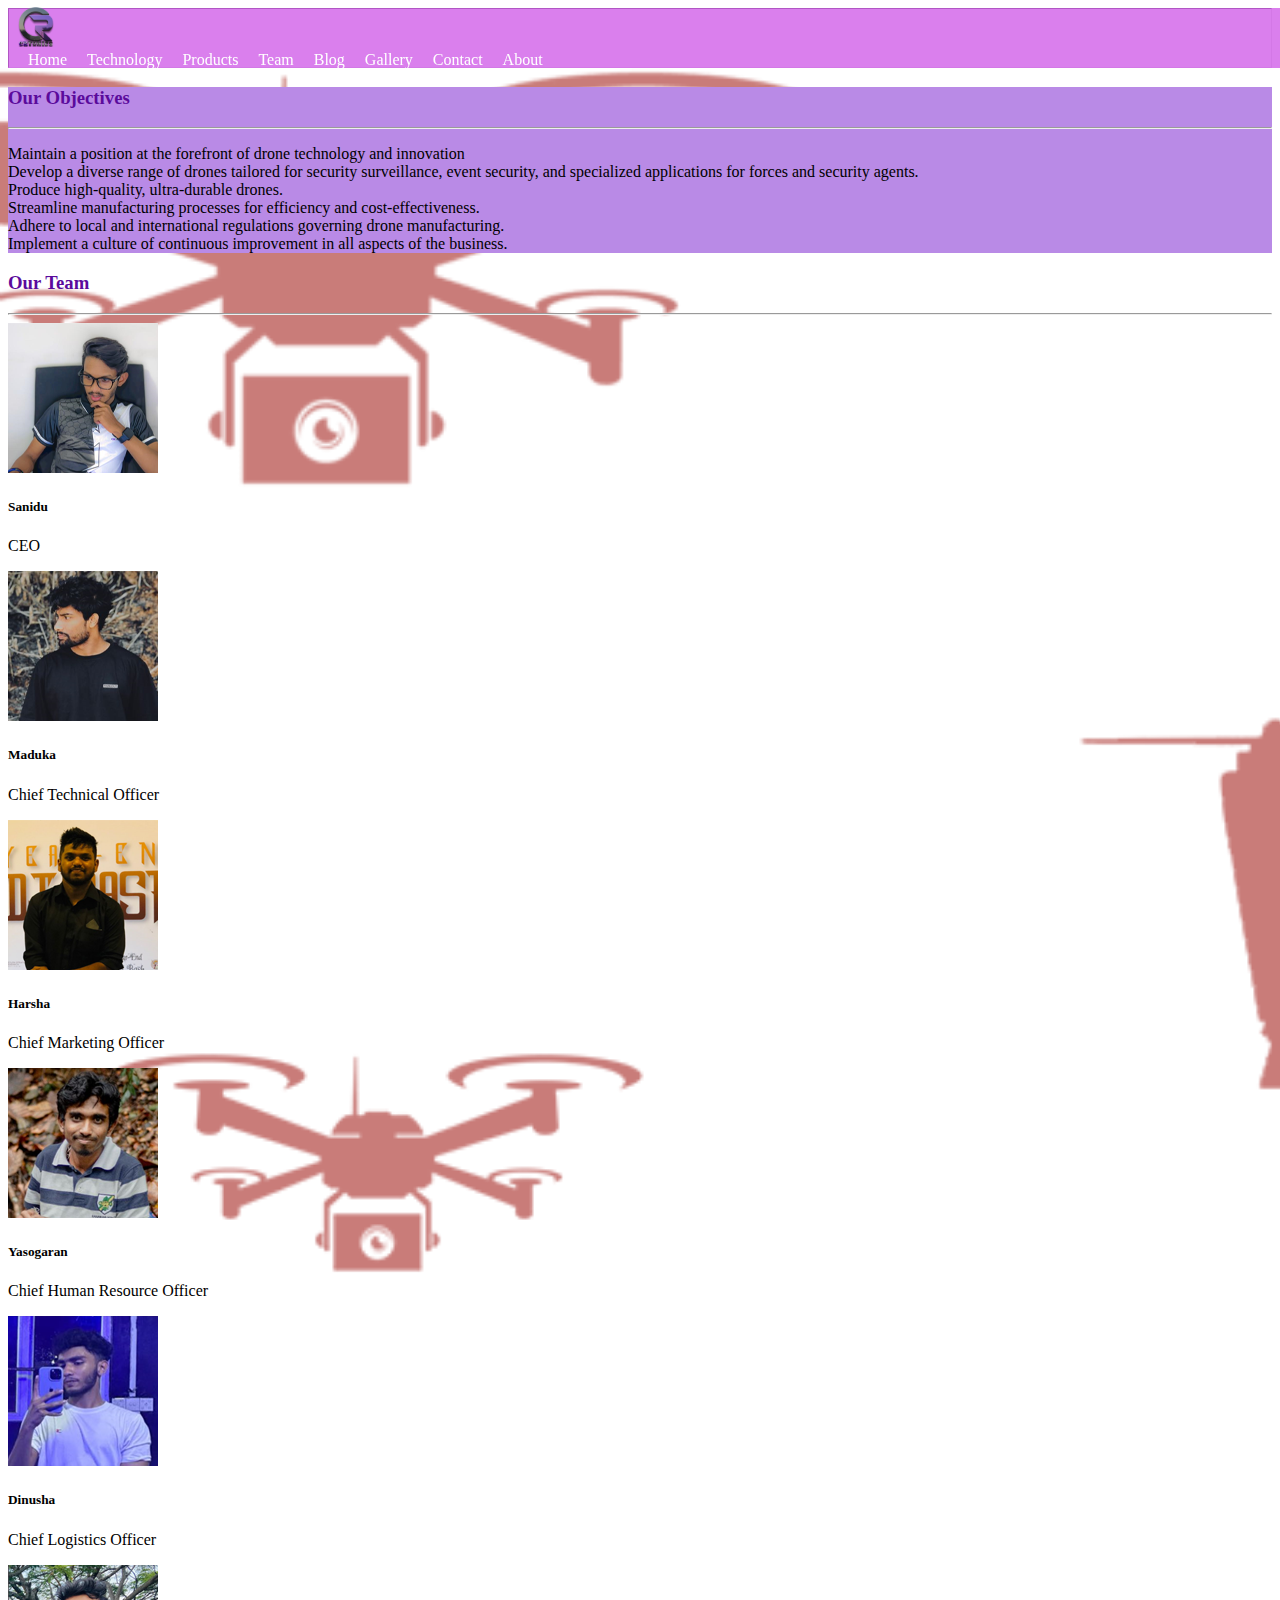
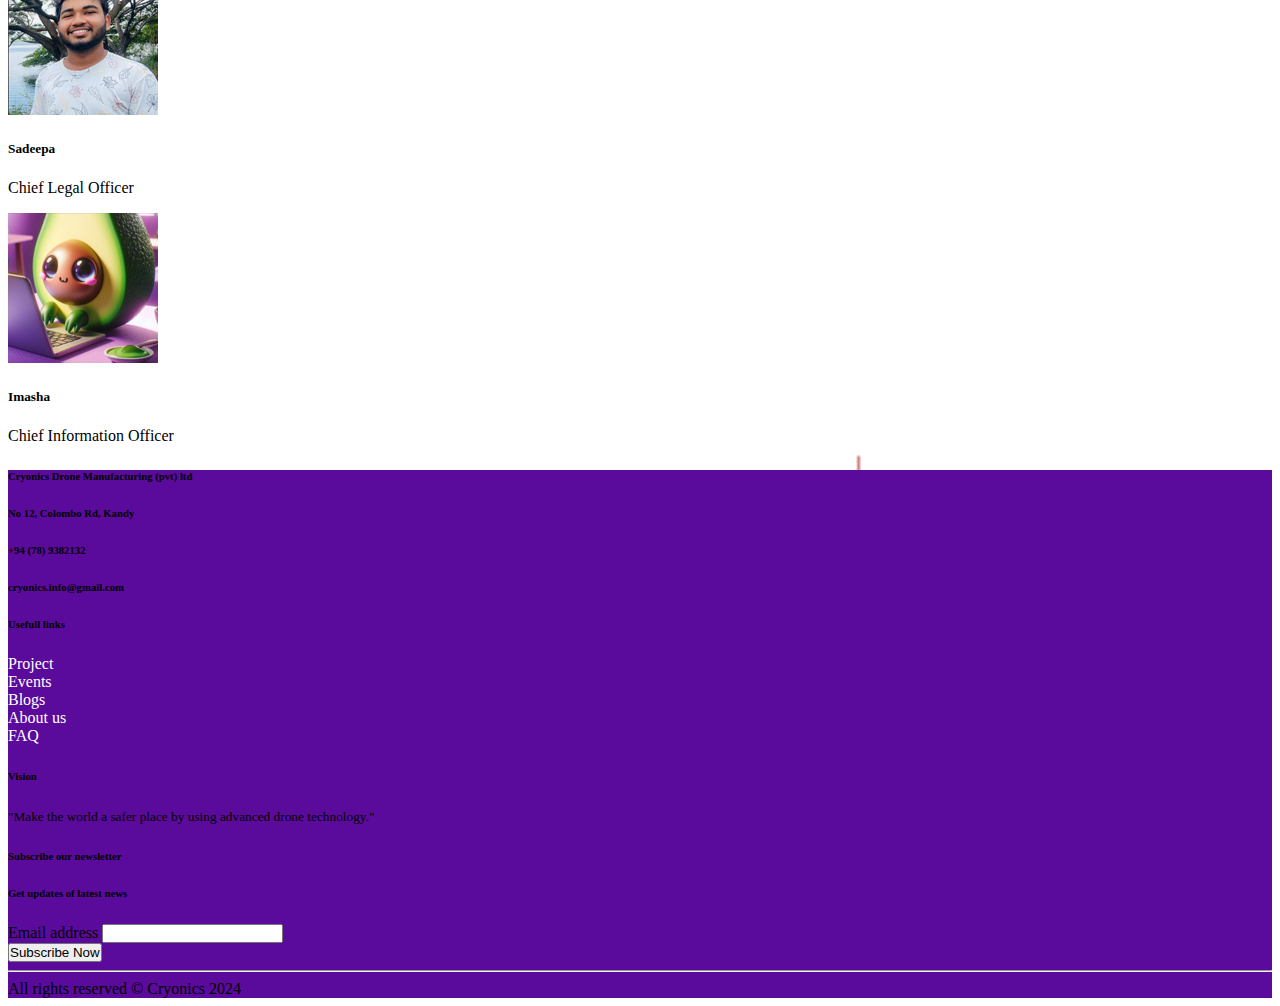
<file: team.html>
<!DOCTYPE html>
<html lang="en">
    <head>
        <meta charset="UTF-8">
        <meta name="viewport" content="width=device-width, initial-scale=1.0">
        <link
            rel="stylesheet"
            href="https://cdn.jsdelivr.net/npm/bootstrap@5.3.2/dist/css/bootstrap.min.css"
            integrity="sha384-T3c6CoIi6uLrA9TneNEoa7RxnatzjcDSCmG1MXxSR1GAsXEV/Dwwykc2MPK8M2HN"
            crossorigin="anonymous"
        >
        <link rel="stylesheet" href="style.css">
        <title>Cryonics | Home</title>
    </head>
    <body class="about-body">
        <div class="container-fluid mb-5">
            <!-- NAVIGATION BAR AND HERO -->
            <div class="row bg-dark">
                <div class="navigation-bar">
                    <div class="container d-flex justify-content-between">
                        <div class="navigation-brand">
                            <img src="./res/img/logo.png" alt="">
                        </div>
                        <ul class="navigation-list">
                            <li class="navigation-item">
                                <a href="index.html" class="navigation-link">Home</a>
                            </li>
                            <li class="navigation-item">
                                <a href="tech.html" class="navigation-link">Technology</a>
                            </li>
                            <li class="navigation-item">
                                <a href="product.html" class="navigation-link">Products</a>
                            </li>
                            <li class="navigation-item">
                                <a href="team.html" class="navigation-link">Team</a>
                            </li>
                            <li class="navigation-item">
                                <a href="blog.html" class="navigation-link">Blog</a>
                            </li>
                            <li class="navigation-item">
                                <a href="media.html" class="navigation-link">Gallery</a>
                            </li>
                            <li class="navigation-item">
                                <a href="contact.html" class="navigation-link">Contact</a>
                            </li>
                            <li class="navigation-item">
                                <a href="about.html" class="navigation-link">About</a>
                            </li>
                        </ul>
                    </div>
                </div>
            </div>
            <hr style="height: 60px;">
            <div class="container">
                <div class="row justify-content-center mt-5">
                    <div class="col-12 col-lg-9 p-3 rounded-3" style="background-color: rgb(185, 138, 230);">
                        <h3 class="title text-center">Our Objectives</h3>
                        <hr class="border-danger">
                        <ul class="text-white">
                            <li>Maintain a position at the forefront of drone technology and innovation</li>
                            <li>Develop a diverse range of drones tailored for security surveillance, event security, and specialized applications for forces and security agents.</li>
                            <li>Produce high-quality, ultra-durable drones.</li>
                            <li>Streamline manufacturing processes for efficiency and cost-effectiveness.</li>
                            <li>Adhere to local and international regulations governing drone manufacturing.</li>
                            <li>Implement a culture of continuous improvement in all aspects of the business.</li>
                        </ul>
                    </div>
                </div>
                <!-- TEAM -->
                <div class="row justify-content-around bg-light mt-5 p-3 rounded-3">
                    <h3 class="title text-center">Our Team</h3>
                    <hr class="border border-danger" />
                    <!-- CARD -->
                    <div class="card m-3 person-card" style="max-width: 30rem;">
                        <div class="row g-0">
                            <div class="col-md-3 row align-items-center">
                                <img src="./res/img/person1.png" class="img-fluid rounded-circle" alt="...">
                            </div>
                            <div class="col-md-8">
                                <div class="card-body">
                                    <h5 class="card-title">Sanidu</h5>
                                    <p class="card-text">CEO</p>
                                </div>
                            </div>
                        </div>
                    </div>
                        <!-- CARD -->
                        <div class="card m-3 person-card" style="max-width: 30rem;">
                            <div class="row g-0">
                                <div class="col-md-3 row align-items-center">
                                    <img src="./res/img/person2.png" class="img-fluid rounded-circle" alt="...">
                                </div>
                                <div class="col-md-8">
                                    <div class="card-body">
                                        <h5 class="card-title">Maduka</h5>
                                        <p class="card-text">Chief Technical Officer</p>
                                    </div>
                                </div>
                            </div>
                        </div>
                        <!-- CARD -->
                        <div class="card m-3 person-card" style="max-width: 30rem;">
                            <div class="row g-0">
                                <div class="col-md-3 row align-items-center">
                                    <img src="./res/img/person3.png" class="img-fluid rounded-circle" alt="...">
                                </div>
                                <div class="col-md-8">
                                    <div class="card-body">
                                        <h5 class="card-title">Harsha</h5>
                                        <p class="card-text">Chief Marketing Officer</p>
                                    </div>
                                </div>
                            </div>
                        </div>
                        <!-- CARD -->
                        <div class="card m-3 person-card" style="max-width: 30rem;">
                            <div class="row g-0">
                                <div class="col-md-3 row align-items-center">
                                    <img src="./res/img/person4.png" class="img-fluid rounded-circle" alt="...">
                                </div>
                                <div class="col-md-8">
                                    <div class="card-body">
                                        <h5 class="card-title">Yasogaran</h5>
                                        <p class="card-text">Chief Human Resource Officer</p>
                                    </div>
                                </div>
                            </div>
                        </div>
                        <!-- CARD -->
                        <div class="card m-3 person-card" style="max-width: 30rem;">
                            <div class="row g-0">
                                <div class="col-md-3 row align-items-center">
                                    <img src="./res/img/person5.png" class="img-fluid rounded-circle" alt="...">
                                </div>
                                <div class="col-md-8">
                                    <div class="card-body">
                                        <h5 class="card-title">Dinusha</h5>
                                        <p class="card-text">Chief Logistics Officer</p>
                                    </div>
                                </div>
                            </div>
                        </div>
                        <!-- CARD -->
                        <div class="card m-3 person-card" style="max-width: 30rem;">
                            <div class="row g-0">
                                <div class="col-md-3 row align-items-center">
                                    <img src="./res/img/person6.png" class="img-fluid rounded-circle" alt="...">
                                </div>
                                <div class="col-md-8">
                                    <div class="card-body">
                                        <h5 class="card-title">Sadeepa</h5>
                                        <p class="card-text">Chief Legal Officer</p>
                                    </div>
                                </div>
                            </div>
                        </div>
                        <!-- CARD -->
                        <div class="card m-3 person-card" style="max-width: 30rem;">
                            <div class="row g-0">
                                <div class="col-md-3 row align-items-center">
                                    <img src="./res/img/person7.png" class="img-fluid rounded-circle" alt="...">
                                </div>
                                <div class="col-md-8">
                                    <div class="card-body">
                                        <h5 class="card-title">Imasha</h5>
                                        <p class="card-text">Chief Information Officer</p>
                                    </div>
                                </div>
                            </div>
                        </div>
                    </div>
                </div>
            </div>
            <!-- FOOTER -->
            <div class="row mt-5 footer pt-3 pb-3 justify-content-center">
                <div class="col-12 col-xxl-10">
                    <div class="row justify-content-center">
                        <div class="col-12 col-md-4 col-lg-4 text-white">
                            <div class="p-1">
                                <h6>Cryonics Drone Manufacturing (pvt) ltd</h6>
                                <h6 class="text-white">No 12, Colombo Rd, Kandy</h6>
                                <h6 class="text-white">
                                    <i class="fa fa-phone"></i>
                                    +94 (78) 9382132
                                </h6>
                                <h6 class="text-white">
                                    <i class="fa fa-phone"></i>
                                    cryonics.info@gmail.com
                                </h6>
                            </div>
                        </div>
                        <div class="col-12 col-md-3 col-lg-2 text-white">
                            <h6>Usefull links</h6>
                            <ul class="list-unstyled ms-2">
                                <li>
                                    <a href="" class="footer-link">Project</a>
                                </li>
                                <li>
                                    <a href="" class="footer-link">Events</a>
                                </li>
                                <li>
                                    <a href="" class="footer-link">Blogs</a>
                                </li>
                                <li>
                                    <a href="" class="footer-link">About us</a>
                                </li>
                                <li>
                                    <a href="" class="footer-link">FAQ</a>
                                </li>
                            </ul>
                        </div>
                        <div class="col-12 col-md-3 col-lg-3 text-white d-none d-lg-block">
                            <h6>Vision</h6>
                            <small>
                                "Make the world a safer place by using advanced drone technology."
                            </small>
                        </div>
                        <div class="col-12 col-md-5 col-lg-3 text-white">
                            <h6>Subscribe our newsletter</h6>
                            <h6 class="text-white-50">Get updates of latest news</h6>
                            <div class="col-12 col-lg-9">
                                <div class="mb-3">
                                    <label for="" class="form-label">Email address</label>
                                    <input type="email" class="form-control form-control-sm ">
                                </div>
                                <div class="d-grid">
                                    <button class="btn btn-secondary btn-sm">Subscribe Now</button>
                                </div>
                            </div>
                        </div>
                        <hr class="border border-white">
                        <div class="col-12 text-white text-center">
                            All rights reserved &copy; Cryonics 2024
                        </div>
                    </div>
                </div>
            </div>
            <script src="https://cdn.jsdelivr.net/npm/bootstrap@5.3.2/dist/js/bootstrap.bundle.min.js"></script>
        </body>
    </html>
</file>
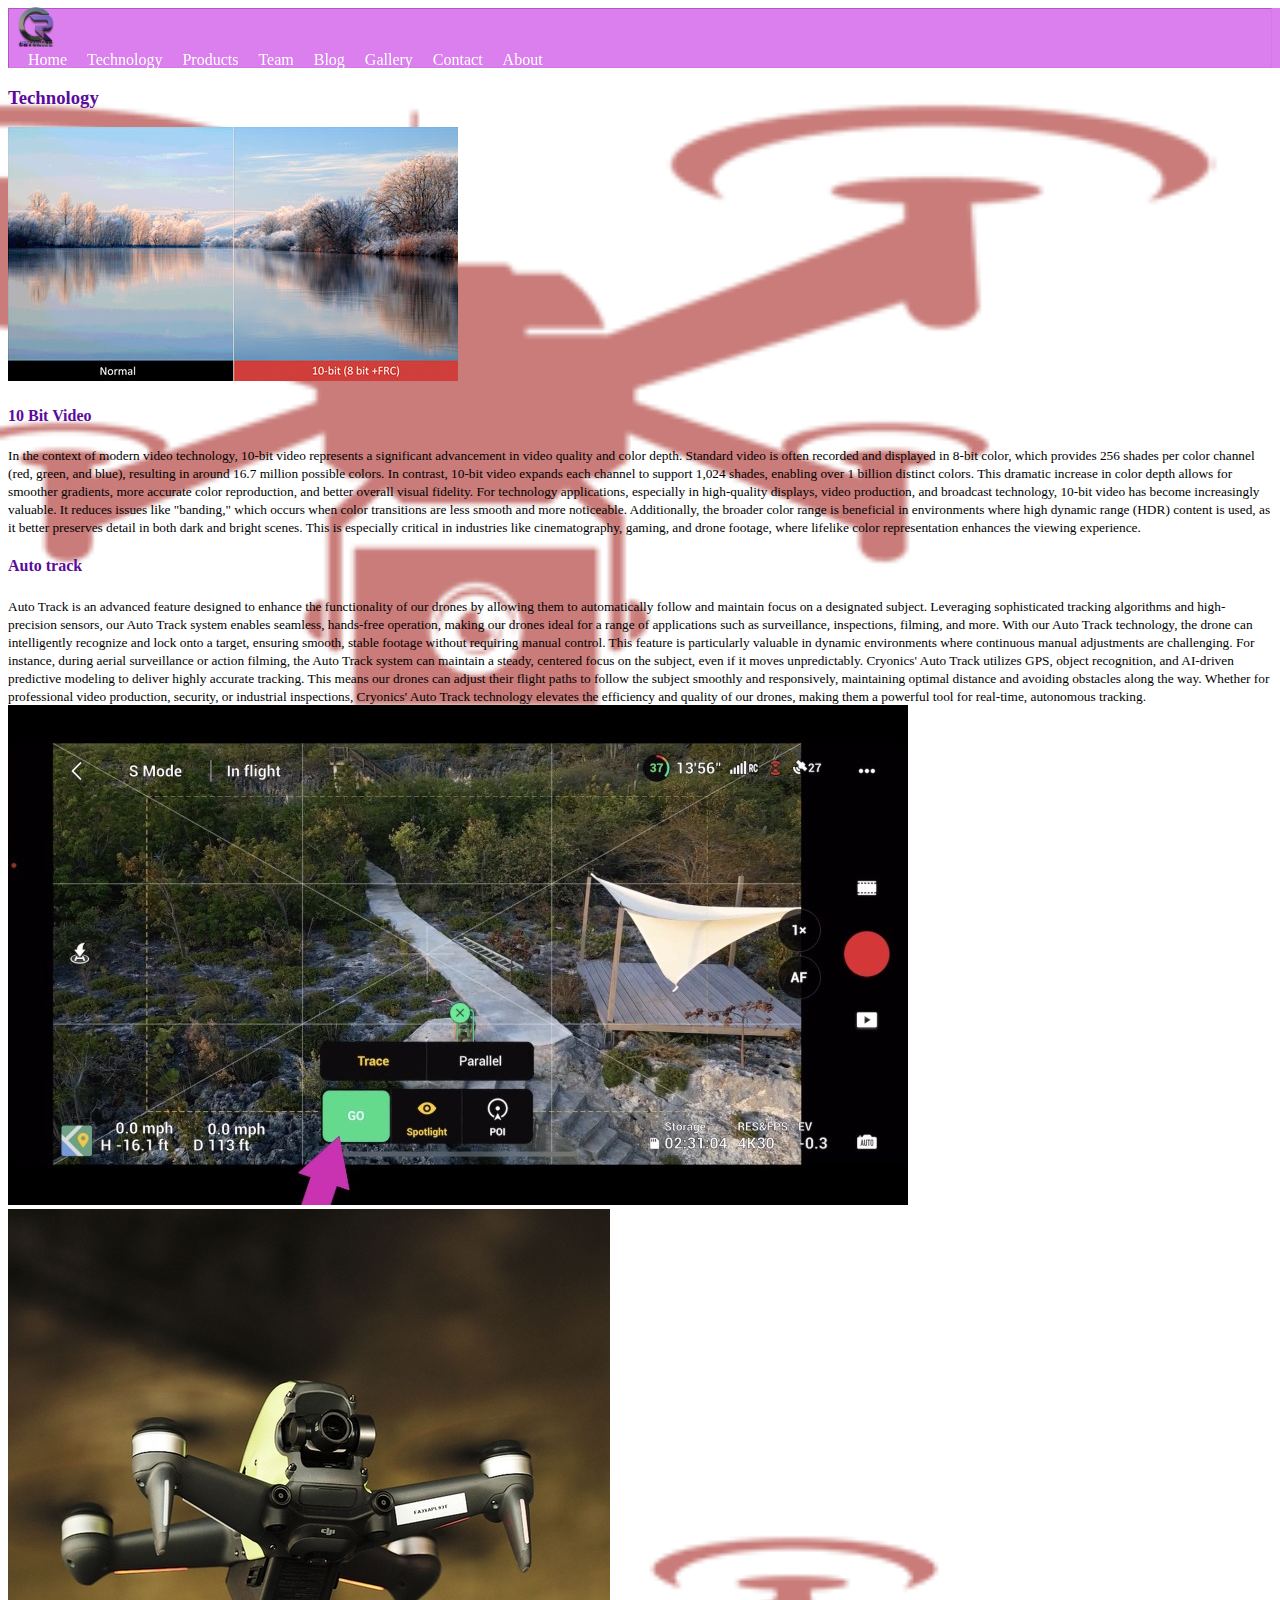
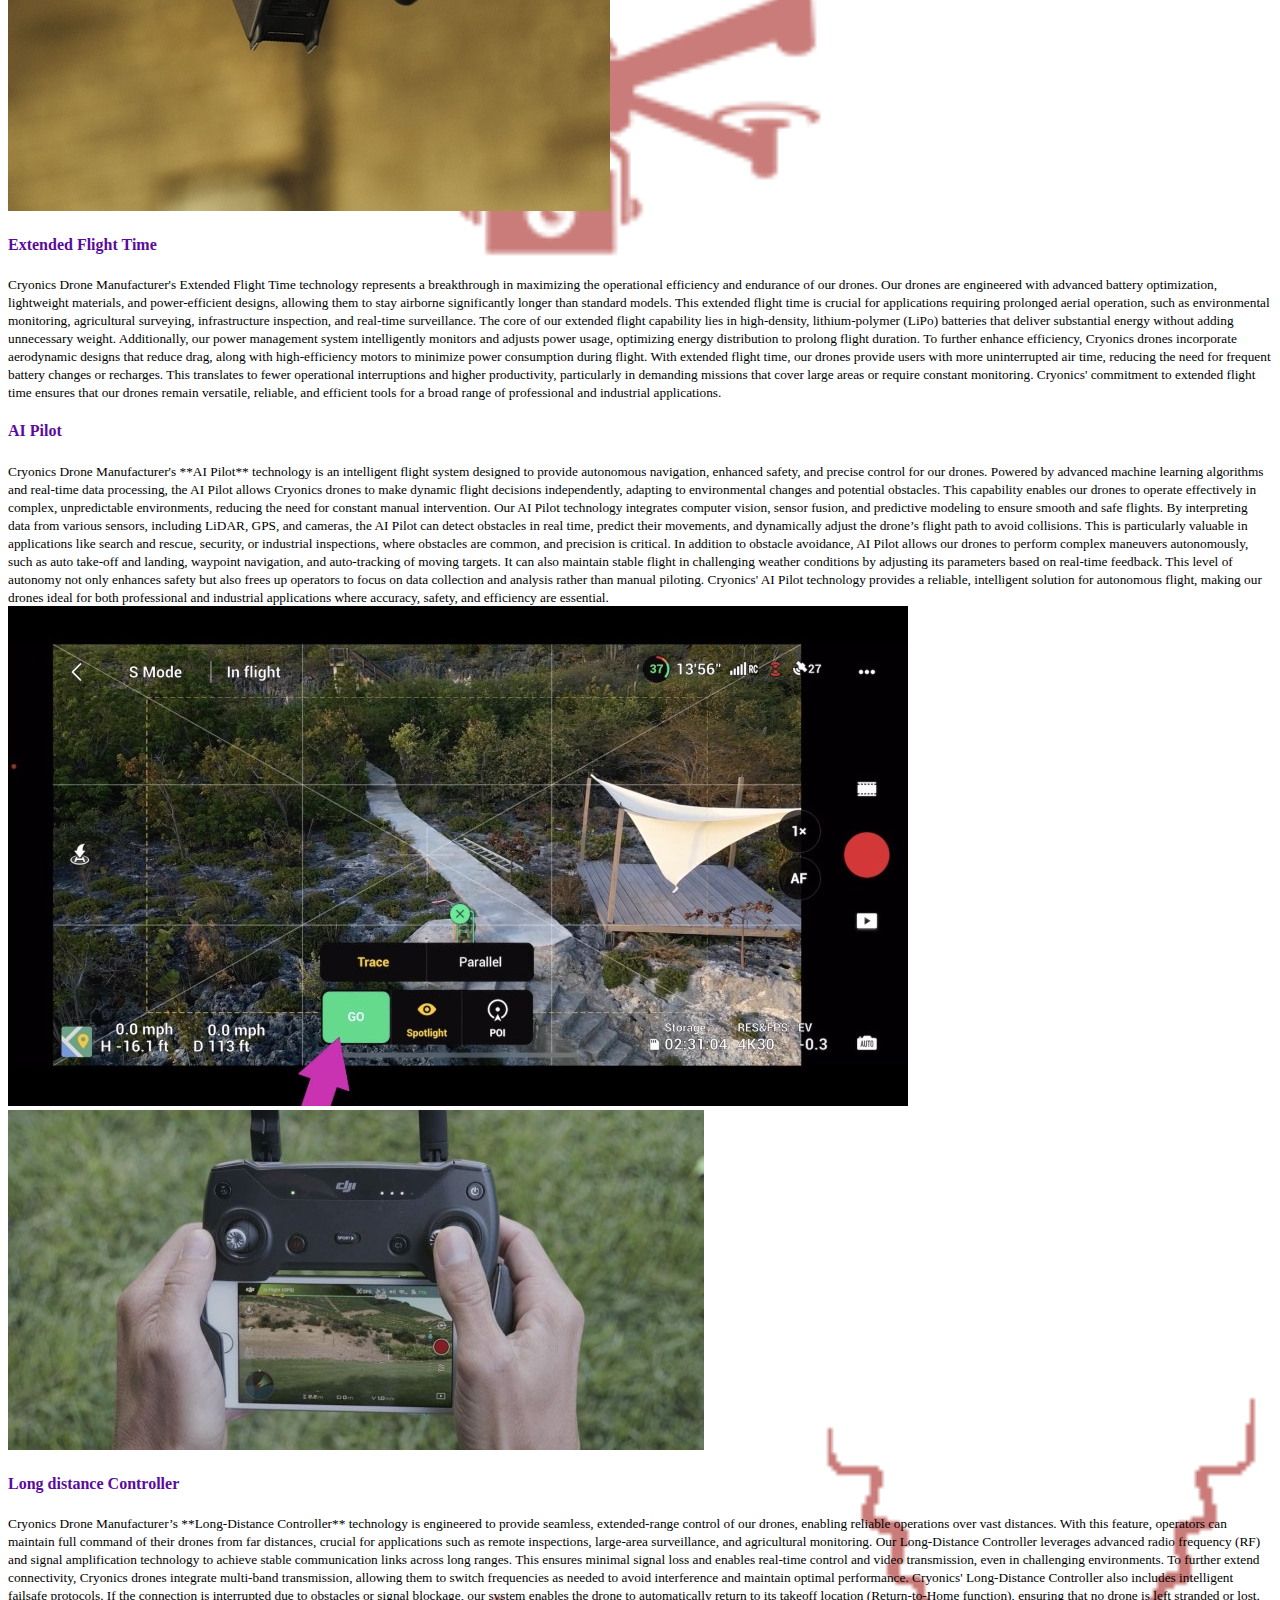
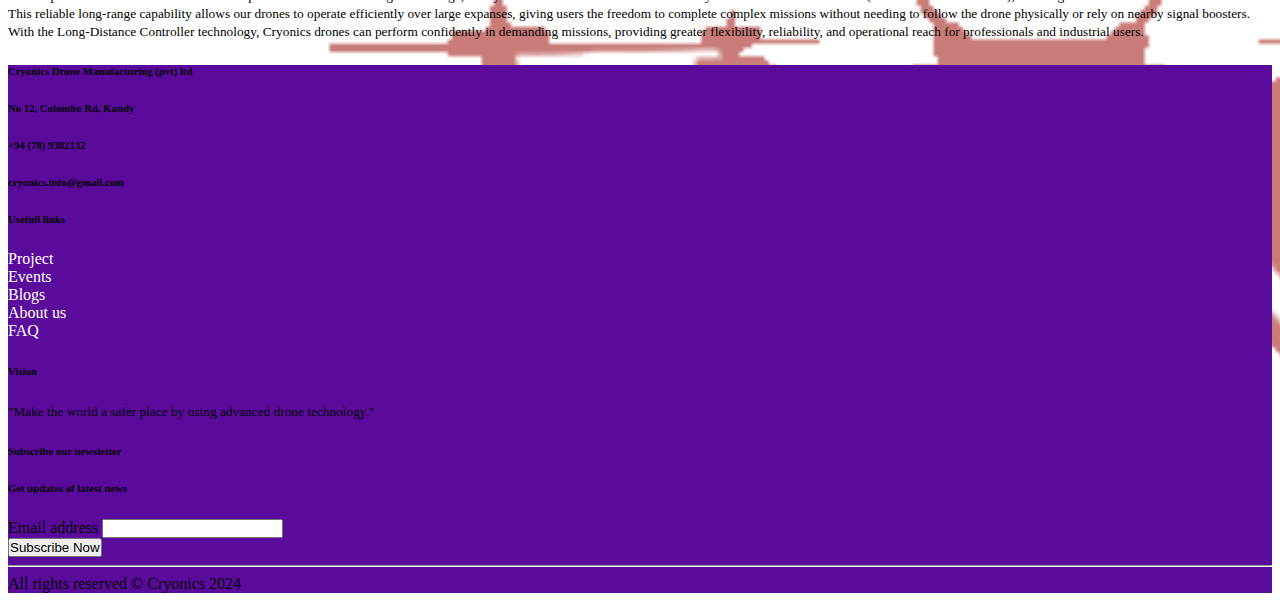
<file: tech.html>
<!DOCTYPE html>
<html lang="en">
    <head>
        <meta charset="UTF-8">
        <meta name="viewport" content="width=device-width, initial-scale=1.0">
        <link
            rel="stylesheet"
            href="https://cdn.jsdelivr.net/npm/bootstrap@5.3.2/dist/css/bootstrap.min.css"
            integrity="sha384-T3c6CoIi6uLrA9TneNEoa7RxnatzjcDSCmG1MXxSR1GAsXEV/Dwwykc2MPK8M2HN"
            crossorigin="anonymous"
        >
        <link rel="stylesheet" href="style.css">
        <title>Cryonics | Home</title>
    </head>
    <body class="about-body">
        <div class="container-fluid">
            <!-- NAVIGATION BAR AND HERO -->
            <div class="row bg-dark">
                <div class="navigation-bar">
                    <div class="container d-flex justify-content-between">
                        <div class="navigation-brand">
                            <img src="./res/img/logo.png" alt="">
                        </div>
                        <ul class="navigation-list">
                            <li class="navigation-item">
                                <a href="index.html" class="navigation-link">Home</a>
                            </li>
                            <li class="navigation-item">
                                <a href="tech.html" class="navigation-link">Technology</a>
                            </li>
                            <li class="navigation-item">
                                <a href="product.html" class="navigation-link">Products</a>
                            </li>
                            <li class="navigation-item">
                                <a href="team.html" class="navigation-link">Team</a>
                            </li>
                            <li class="navigation-item">
                                <a href="blog.html" class="navigation-link">Blog</a>
                            </li>
                            <li class="navigation-item">
                                <a href="media.html" class="navigation-link">Gallery</a>
                            </li>
                            <li class="navigation-item">
                                <a href="contact.html" class="navigation-link">Contact</a>
                            </li>
                            <li class="navigation-item">
                                <a href="about.html" class="navigation-link">About</a>
                            </li>
                        </ul>
                    </div>
                </div>
            </div>
            <hr style="height: 60px;">
            <div class="container p-0 g-0 p-3 about-page bg-white bg-opacity-50 rounded-5">
                <div class="row">
                    <h3 class="title">Technology</h3>
                    <div class="col-12">
                        <!-- CARD -->
                        <div class="row mt-4 align-items-center">
                            <div class="col-12 col-md-5">
                                <img src="./res/img/10bit.jpg" alt="" class="img-fluid">
                            </div>
                            <div class="col-md-7">
                                <h4 class="title">10 Bit Video</h4>
                                <small class="text-muted">
                                    In the context of modern video technology, 10-bit video represents a significant advancement in video quality and color depth. Standard video is often recorded and displayed in 8-bit color, which provides 256 shades per color channel (red, green, and blue), resulting in around 16.7 million possible colors. In contrast, 10-bit video expands each channel to support 1,024 shades, enabling over 1 billion distinct colors. This dramatic increase in color depth allows for smoother gradients, more accurate color reproduction, and better overall visual fidelity.
                                    
                                    For technology applications, especially in high-quality displays, video production, and broadcast technology, 10-bit video has become increasingly valuable. It reduces issues like "banding," which occurs when color transitions are less smooth and more noticeable. Additionally, the broader color range is beneficial in environments where high dynamic range (HDR) content is used, as it better preserves detail in both dark and bright scenes. This is especially critical in industries like cinematography, gaming, and drone footage, where lifelike color representation enhances the viewing experience.</small>
                            </div>
                        </div>
                        <!-- CARD -->
                        <div class="row mt-4 align-items-center">
                            <div class="col-md-7">
                                <h4 class="title">Auto track</h4>
                                <small class="text-muted">Auto Track is an advanced feature designed to enhance the functionality of our drones by allowing them to automatically follow and maintain focus on a designated subject. Leveraging sophisticated tracking algorithms and high-precision sensors, our Auto Track system enables seamless, hands-free operation, making our drones ideal for a range of applications such as surveillance, inspections, filming, and more.

                                    With our Auto Track technology, the drone can intelligently recognize and lock onto a target, ensuring smooth, stable footage without requiring manual control. This feature is particularly valuable in dynamic environments where continuous manual adjustments are challenging. For instance, during aerial surveillance or action filming, the Auto Track system can maintain a steady, centered focus on the subject, even if it moves unpredictably.
                                    
                                    Cryonics' Auto Track utilizes GPS, object recognition, and AI-driven predictive modeling to deliver highly accurate tracking. This means our drones can adjust their flight paths to follow the subject smoothly and responsively, maintaining optimal distance and avoiding obstacles along the way. Whether for professional video production, security, or industrial inspections, Cryonics' Auto Track technology elevates the efficiency and quality of our drones, making them a powerful tool for real-time, autonomous tracking.</small>
                            </div>
                            <div class="col-12 col-md-5">
                                <img src="./res/img/track.jpg" alt="" class="img-fluid">
                            </div>
                        </div>
                        <!-- CARD -->
                        <div class="row mt-4 align-items-center">
                            <div class="col-12 col-md-5">
                                <img src="./res/img/flightime.jpg" alt="" class="img-fluid">
                            </div>
                            <div class="col-md-7">
                                <h4 class="title">Extended Flight Time</h4>
                                <small class="text-muted">Cryonics Drone Manufacturer's Extended Flight Time technology represents a breakthrough in maximizing the operational efficiency and endurance of our drones. Our drones are engineered with advanced battery optimization, lightweight materials, and power-efficient designs, allowing them to stay airborne significantly longer than standard models. This extended flight time is crucial for applications requiring prolonged aerial operation, such as environmental monitoring, agricultural surveying, infrastructure inspection, and real-time surveillance.

                                    The core of our extended flight capability lies in high-density, lithium-polymer (LiPo) batteries that deliver substantial energy without adding unnecessary weight. Additionally, our power management system intelligently monitors and adjusts power usage, optimizing energy distribution to prolong flight duration. To further enhance efficiency, Cryonics drones incorporate aerodynamic designs that reduce drag, along with high-efficiency motors to minimize power consumption during flight.
                                    
                                    With extended flight time, our drones provide users with more uninterrupted air time, reducing the need for frequent battery changes or recharges. This translates to fewer operational interruptions and higher productivity, particularly in demanding missions that cover large areas or require constant monitoring. Cryonics' commitment to extended flight time ensures that our drones remain versatile, reliable, and efficient tools for a broad range of professional and industrial applications.</small>
                            </div> 
                        </div>
                        <!-- CARD -->
                        <div class="row mt-4 align-items-center">
                            <div class="col-md-7">
                                <h4 class="title">AI Pilot</h4>
                                <small class="text-muted">Cryonics Drone Manufacturer's **AI Pilot** technology is an intelligent flight system designed to provide autonomous navigation, enhanced safety, and precise control for our drones. Powered by advanced machine learning algorithms and real-time data processing, the AI Pilot allows Cryonics drones to make dynamic flight decisions independently, adapting to environmental changes and potential obstacles. This capability enables our drones to operate effectively in complex, unpredictable environments, reducing the need for constant manual intervention.

                                    Our AI Pilot technology integrates computer vision, sensor fusion, and predictive modeling to ensure smooth and safe flights. By interpreting data from various sensors, including LiDAR, GPS, and cameras, the AI Pilot can detect obstacles in real time, predict their movements, and dynamically adjust the drone’s flight path to avoid collisions. This is particularly valuable in applications like search and rescue, security, or industrial inspections, where obstacles are common, and precision is critical.
                                    
                                    In addition to obstacle avoidance, AI Pilot allows our drones to perform complex maneuvers autonomously, such as auto take-off and landing, waypoint navigation, and auto-tracking of moving targets. It can also maintain stable flight in challenging weather conditions by adjusting its parameters based on real-time feedback. This level of autonomy not only enhances safety but also frees up operators to focus on data collection and analysis rather than manual piloting.
                                    
                                    Cryonics' AI Pilot technology provides a reliable, intelligent solution for autonomous flight, making our drones ideal for both professional and industrial applications where accuracy, safety, and efficiency are essential.</small>
                            </div>
                            <div class="col-12 col-md-5">
                                <img src="./res/img/track.jpg" alt="" class="img-fluid">
                            </div>
                        </div>
                        <!-- CARD -->
                        <div class="row mt-4 align-items-center">
                            <div class="col-12 col-md-5">
                                <img src="./res/img/controller.jpg" alt="" class="img-fluid">
                            </div>
                            <div class="col-md-7">
                                <h4 class="title">Long distance Controller</h4>
                                <small class="text-muted">Cryonics Drone Manufacturer’s **Long-Distance Controller** technology is engineered to provide seamless, extended-range control of our drones, enabling reliable operations over vast distances. With this feature, operators can maintain full command of their drones from far distances, crucial for applications such as remote inspections, large-area surveillance, and agricultural monitoring.

                                    Our Long-Distance Controller leverages advanced radio frequency (RF) and signal amplification technology to achieve stable communication links across long ranges. This ensures minimal signal loss and enables real-time control and video transmission, even in challenging environments. To further extend connectivity, Cryonics drones integrate multi-band transmission, allowing them to switch frequencies as needed to avoid interference and maintain optimal performance.
                                    
                                    Cryonics' Long-Distance Controller also includes intelligent failsafe protocols. If the connection is interrupted due to obstacles or signal blockage, our system enables the drone to automatically return to its takeoff location (Return-to-Home function), ensuring that no drone is left stranded or lost. This reliable long-range capability allows our drones to operate efficiently over large expanses, giving users the freedom to complete complex missions without needing to follow the drone physically or rely on nearby signal boosters.
                                    
                                    With the Long-Distance Controller technology, Cryonics drones can perform confidently in demanding missions, providing greater flexibility, reliability, and operational reach for professionals and industrial users.</small>
                            </div>
                        </div>
                    </div>
                </div>
            </div>
            <!-- FOOTER -->
            <div class="row mt-5 footer pt-3 pb-3 justify-content-center">
                <div class="col-12 col-xxl-10">
                    <div class="row justify-content-center">
                        <div class="col-12 col-md-4 col-lg-4 text-white">
                            <div class="p-1">
                                <h6>Cryonics Drone Manufacturing (pvt) ltd</h6>
                                <h6 class="text-white">No 12, Colombo Rd, Kandy</h6>
                                <h6 class="text-white">
                                    <i class="fa fa-phone"></i>
                                    +94 (78) 9382132
                                </h6>
                                <h6 class="text-white">
                                    <i class="fa fa-phone"></i>
                                    cryonics.info@gmail.com
                                </h6>
                            </div>
                        </div>
                        <div class="col-12 col-md-3 col-lg-2 text-white">
                            <h6>Usefull links</h6>
                            <ul class="list-unstyled ms-2">
                                <li>
                                    <a href="" class="footer-link">Project</a>
                                </li>
                                <li>
                                    <a href="" class="footer-link">Events</a>
                                </li>
                                <li>
                                    <a href="" class="footer-link">Blogs</a>
                                </li>
                                <li>
                                    <a href="" class="footer-link">About us</a>
                                </li>
                                <li>
                                    <a href="" class="footer-link">FAQ</a>
                                </li>
                            </ul>
                        </div>
                        <div class="col-12 col-md-3 col-lg-3 text-white d-none d-lg-block">
                            <h6>Vision</h6>
                            <small>
                                "Make the world a safer place by using advanced drone technology."
                            </small>
                        </div>
                        <div class="col-12 col-md-5 col-lg-3 text-white">
                            <h6>Subscribe our newsletter</h6>
                            <h6 class="text-white-50">Get updates of latest news</h6>
                            <div class="col-12 col-lg-9">
                                <div class="mb-3">
                                    <label for="" class="form-label">Email address</label>
                                    <input type="email" class="form-control form-control-sm ">
                                </div>
                                <div class="d-grid">
                                    <button class="btn btn-secondary btn-sm">Subscribe Now</button>
                                </div>
                            </div>
                        </div>
                        <hr class="border border-white">
                        <div class="col-12 text-white text-center">
                            All rights reserved &copy; Cryonics 2024
                        </div>
                    </div>
                </div>
            </div>
            <script src="https://cdn.jsdelivr.net/npm/bootstrap@5.3.2/dist/js/bootstrap.bundle.min.js"></script>
        </body>
    </html>
</file>
<file: style.css>
:root {
  --c1: #ea0909;
}

* {
  padding: 0;
  box-sizing: border-box;
}

.navigation-bar {
  width: 100vw;
  height: 60px;
  display: flex;
  justify-content: space-between;
  align-items: center;
  position: fixed;
  background-color: #c126e097;

  z-index: 10;
  padding: 10px 10px;
}

.navigation-brand>img {
  height: 40px;
}

.navigation-list {
  list-style: none;
  display: flex;
  align-items: center;
  margin: 0;
}

.navigation-item {
  margin-left: 10px;
  margin-right: 10px;
}

.navigation-link {
  text-decoration: none;
  cursor: pointer;
  color: #fff;
  position: relative;
}

.navigation-link:hover::after {
  width: 100%;
}

.navigation-link::after {
  content: "";
  width: 0%;
  height: 1px;
  background-color: #fff;
  position: absolute;
  left: 0;
  bottom: -2px;
  transition: 0.3s;
}

.hero {
  position: absolute;
  top: 50%;
  left: 50%;
  transform: translate(-50%, -50%);
  display: flex;
  flex-direction: column;
  align-items: center;
  justify-content: center;
}

.hero>img {
  height: 400px;
}

.hero>* {
  text-align: center;
  color: #fff;
  font-weight: 900;
  /* text-shadow: 1px 2px 5px #000; */
  animation: 1s ani1 infinite alternate-reverse;
}

@keyframes ani1 {
  from {
    text-shadow: 0px 0px 5px #000;
  }

  to {
    text-shadow: 0px 0px 15px #b80404;
  }
}

@media (max-width: 992px) {
  .hero>img {
    display: none;
  }
}

/* OFFER SECTION */
.offer-card {
  box-shadow: 0px 0px 3px #ea0909;
  margin: 10px;
  align-items: stretch;
}

.title {
  color:#5b0b9c;
}

/* PROJECT SECTION */
.project-card {
  position: relative;
  overflow: hidden;
  height: 300px;
  width: 250px;
  background-size: auto;
  background-position: center;
  margin: 10px;
  border-radius: 20px;
}

.project-card-overlay {
  opacity: 0;
  position: absolute;
  left: 0;
  bottom: 0;
  width: 100%;
  height: 0%;
  background-color: #8b10f064;
  display: flex;
  flex-direction: column;
  align-items: center;
  justify-content: center;
  text-align: center;
  transition: 0.4s;
}

.project-card:hover>.project-card-overlay {
  opacity: 1;
  height: 100%;
  transition: 0.7s;
}

.project-card:nth-child(2) {
  background-image: url("./res/img/proj1.png");
}

.project-card:nth-child(3) {
  background-image: url("./res/img/proj2.png");
}

.project-card:nth-child(4) {
  background-image: url("./res/img/proj3.png");
}

.project-card:nth-child(5) {
  background-image: url("./res/img/proj4.png");
}

/* ABOUTUS */
.about-text {
  line-height: 1.7;
  letter-spacing: 1px;
}

.about-dard {
  background: url(./res/img/bg1.png);
  background-position: center;
  min-height: 400px;
  animation: 10s ease ani2 infinite alternate-reverse;
  padding: 20px;
}

@keyframes ani2 {
  0% {
    background-position-x: 0;
  }

  20% {
    background-position-x: 20px;
  }

  40% {
    background-position-y: 0;
  }

  60% {
    background-position-y: 20px;
  }

  80% {
    background-position-x: 10px;
    background-position-y: 10px;
  }

  100% {
    background-position-x: 0px;
    background-position-y: 0px;
  }
}

/* FOOTER */
.footer {
  background-color: #5b0b9c;
}

.footer-link {
  color: #ffffff;
  text-decoration: none;
}

.footer-link:hover {
  color: #fff;
  text-decoration: none;
}

/* PAGE--ABOUT */
.about-page {
  background-position: center;
  background-size: cover;
  backdrop-filter: blur(0.5);
}

.about-body {
  background: url('/res/img/bg1.png');
  animation: 10s ease-in-out ani2 infinite alternate;
  background-size: cover;

}

@media(min-width:768px) {
  .vision {
    transform: translate(-50px, -20px);
  }

  .mission {
    transform: translate(50px, -20px);
  }
}

.bg-red {
  background-color: #fff;
}

.person-card {
  user-select: none;
}

.person-card:hover {
  background-color: #f0f8ff;
}
</file>
